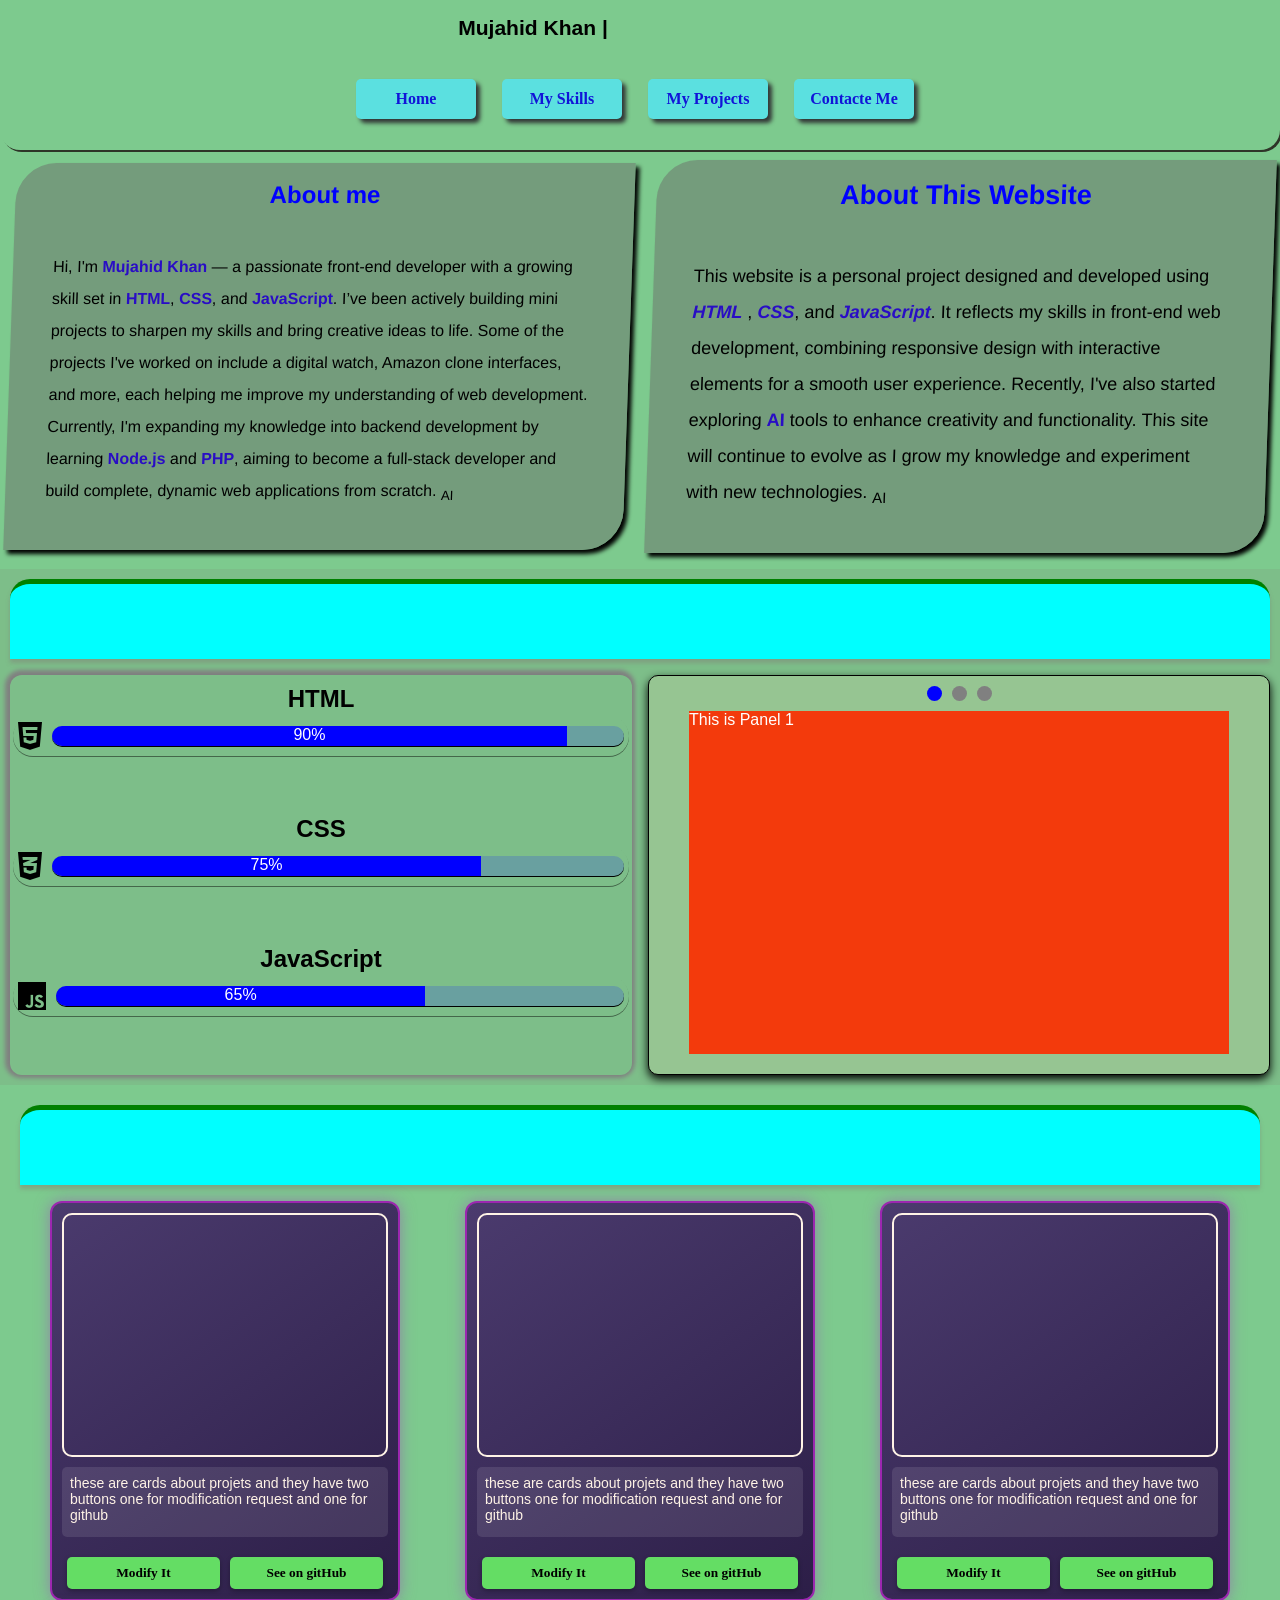
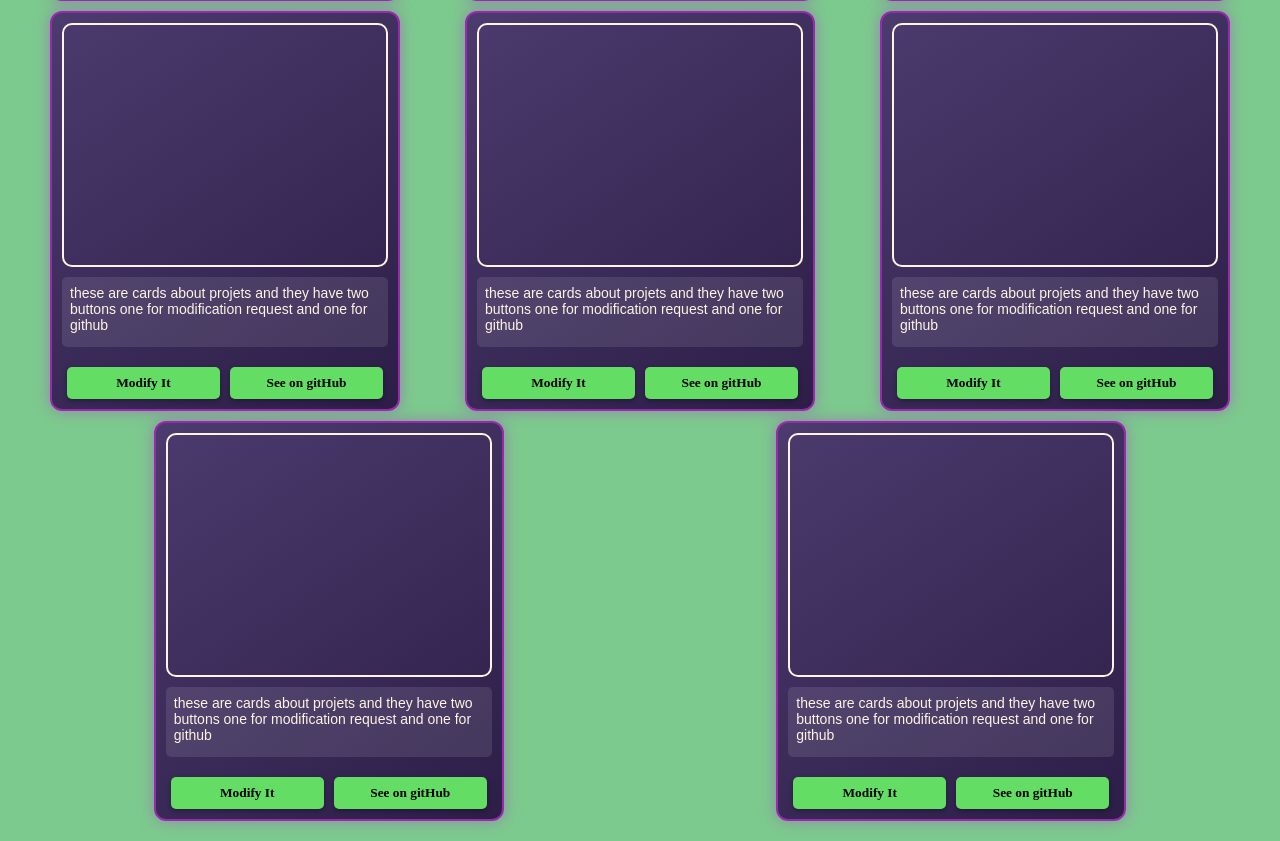
<file: Index.html>
<!DOCTYPE html>
<html lang="en">

<head>
    <meta charset="UTF-8">
    <meta name="viewport" content="width=device-width, initial-scale=1.0">
    <title>Mujahid Khan || webdeveloper</title>

    <link rel="stylesheet" href="nave_style.css">
    <link rel="stylesheet" href="https://cdnjs.cloudflare.com/ajax/libs/font-awesome/6.7.2/css/all.min.css"
        integrity="sha512-Evv84Mr4kqVGRNSgIGL/F/aIDqQb7xQ2vcrdIwxfjThSH8CSR7PBEakCr51Ck+w+/U6swU2Im1vVX0SVk9ABhg=="
        crossorigin="anonymous" referrerpolicy="no-referrer" />
    <link rel="shortcut icon" href="pics/logo.png" type="image/x-icon">
    <link rel="stylesheet" href="about.css">
    <link rel="stylesheet" href="skill.css">
    <link rel="stylesheet" href="projects.css">
</head>

<body>
    <section class="home" id="Home">
        <nav>
            <div class="nav_logo">
                <h1>Mujahid Khan | <span class="forIngradients ">Webdeveloper</span></h1>
            </div>

            <div class="nav_menu js_menu">
                <a href="#Home" class="nav_link js_link">Home</a>
                <!-- <a href="#" class="nav_link js_link">About Me</a> -->
                <a href="#" class="nav_link js_link">My Skills</a>
                <a href="#" class="nav_link js_link">My Projects</a>
                <a href="#" class="nav_link js_link">Contacte Me</a>
            </div>
            <!-- for mobile menu -->
            <div class="menu-toggle"><i class="fa-solid fa-bars "></i></div>
        </nav>
    </section>
    <!-- about section  -->
    <section class="about">
        <div class="discript">
            <h1>About me</h1><br>
            <p>Hi, I'm <strong>Mujahid Khan</strong> — a passionate front-end developer with a growing skill set in
                <strong>HTML</strong>, <strong>CSS</strong>, and <strong>JavaScript</strong>. I’ve been actively
                building mini projects to sharpen my skills and bring creative ideas to life. Some of the projects I've
                worked on include a digital watch, Amazon clone interfaces, and more, each helping me improve my
                understanding of web development. Currently, I'm expanding my knowledge into backend development by
                learning <strong>Node.js</strong> and <strong>PHP</strong>, aiming to become a full-stack developer and
                build complete, dynamic web applications from scratch. <sub
                    title="I have written this  paragraph with help of AI"> AI</sub>
            </p>
            </p>

        </div>
        <div class="discript" id="about--web-div">
            <h1>About This Website </h1> <br>
            <p>This website is a personal project designed and developed using <strong><i>HTML</i></strong> ,
                <strong><i>CSS</i></strong>, and <strong><i>JavaScript</i></strong>. It reflects my skills in front-end
                web development, combining responsive design with interactive elements for a smooth user experience.
                Recently, I've also started exploring <strong>AI</strong> tools to enhance creativity and functionality.
                This site will continue to evolve as I grow my knowledge and experiment with new technologies.
                <sub title="I have written this  paragraph with help of AI"> AI</sub>
            </p>
        </div>
    </section>

    <!-- my skill  -->
    <section class="skill">
        <div class="banner"><h1 class="forIngradients">About My Skills</h1></div>
        <div class="skill--div">
            <div class="language">
                <div class="language--sect">
                    <h4>HTML</h4>
                    <div class="icon"><i class="fa-brands fa-html5"></i>
                        <div class="progress">
                            <div class="bar-html js-animate">90%</div>
                        </div>
                    </div>
                </div>
                <div class="language--sect">
                    <h4>CSS</h4>
                    <div class="icon"><i class="fa-brands fa-css3-alt"></i>
                        <div class="progress">
                            <div class="bar-css js-animate">75%</div>
                        </div>
                    </div>

                </div>
                <div class="language--sect">
                    <h4>JavaScript</h4>
                    <div class="icon"> <i class="fa-brands fa-js"></i>
                        <div class="progress">
                            <div class="bar-js js-animate">65%</div>
                        </div>
                    </div>

                </div>
            </div>
            <div class="display">
                <div class="bubble-nav">
                    <div class="bubbles checked"></div>
                    <div class="bubbles"></div>
                    <div class="bubbles"></div>
                </div>

                <div class="card-container">
                    <div class="content-panel red active" id="panel1">This is Panel 1</div>
                    <div class="content-panel yellow" id="panel2">This is Panel 2</div>
                    <div class="content-panel green" id="panel3">This is Panel 3</div>
                </div>
            </div>

        </div>
        </div>
    </section>

    <!-- project section and project card  -->
    <section class="project_section">
        <div class="banner"><h1 class="forIngradients">Projects</h1></div>
       <!-- to show card in column I make display to grid -->
        <div class="cards-container">
            <!-- cars structur -->
             <!-- card No:1-->
            <div class="cards">
                <div class="project-image">

                </div>
                    <p>these are cards  about projets and they have two buttons one for modification request and one for github</p>
                    <div class="cards-btn">
                        <button>Modify It</button><button>See on gitHub</button>
                    </div>
            </div>
             <!-- card No:2-->
            <div class="cards">
                <div class="project-image">

                </div>
                    <p>these are cards  about projets and they have two buttons one for modification request and one for github</p>
                    <div class="cards-btn">
                        <button>Modify It</button><button>See on gitHub</button>
                    </div>
            </div>
             <!-- card No:3-->
            <div class="cards">
                <div class="project-image">

                </div>
                    <p>these are cards  about projets and they have two buttons one for modification request and one for github</p>
                    <div class="cards-btn">
                        <button>Modify It</button><button>See on gitHub</button>
                    </div>
            </div>
             <!-- card No:4-->
            <div class="cards">
                <div class="project-image">

                </div>
                    <p>these are cards  about projets and they have two buttons one for modification request and one for github</p>
                    <div class="cards-btn">
                        <button>Modify It</button><button>See on gitHub</button>
                    </div>
            </div>
             <!-- card No:5-->
            <div class="cards">
                <div class="project-image">

                </div>
                    <p>these are cards  about projets and they have two buttons one for modification request and one for github</p>
                    <div class="cards-btn">
                        <button>Modify It</button><button>See on gitHub</button>
                    </div>
            </div>
             <!-- card No:6-->
            <div class="cards">
                <div class="project-image">

                </div>
                    <p>these are cards  about projets and they have two buttons one for modification request and one for github</p>
                    <div class="cards-btn">
                        <button>Modify It</button><button>See on gitHub</button>
                    </div>
            </div>
             <!-- card No:7-->
            <div class="cards">
                <div class="project-image">

                </div>
                    <p>these are cards  about projets and they have two buttons one for modification request and one for github</p>
                    <div class="cards-btn">
                        <button>Modify It</button><button>See on gitHub</button>
                    </div>
            </div>
             <!-- card No:8-->
            <div class="cards">
                <div class="project-image">

                </div>
                    <p>these are cards  about projets and they have two buttons one for modification request and one for github</p>
                    <div class="cards-btn">
                        <button>Modify It</button><button>See on gitHub</button>
                    </div>
            </div>
        </div>
    </section>

    
    <script src="script.js"></script>
</body>

</html>
</file>
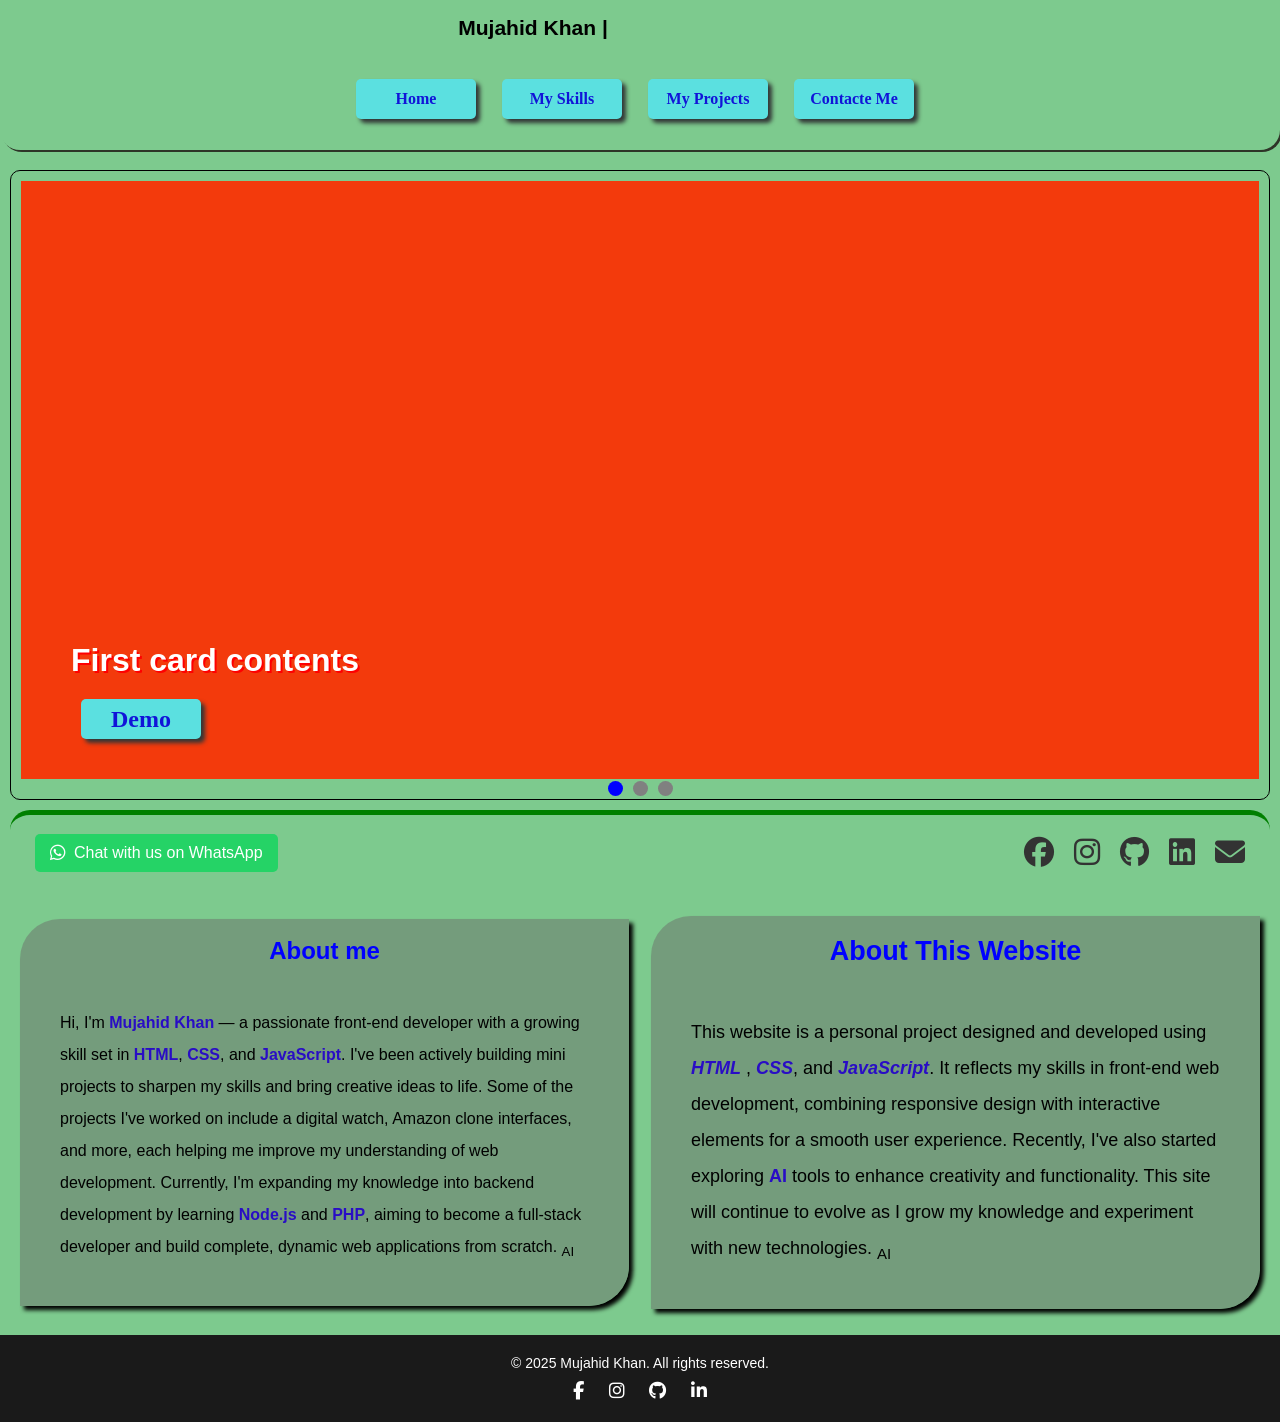
<file: html/Index.html>
<!DOCTYPE html>
<html lang="en">

<head>
    <meta charset="UTF-8">
    <meta name="viewport" content="width=device-width, initial-scale=1.0">
    <title>Mujahid Khan || webdeveloper</title>

    <link rel="stylesheet" href="https://cdnjs.cloudflare.com/ajax/libs/font-awesome/6.7.2/css/all.min.css"
        integrity="sha512-Evv84Mr4kqVGRNSgIGL/F/aIDqQb7xQ2vcrdIwxfjThSH8CSR7PBEakCr51Ck+w+/U6swU2Im1vVX0SVk9ABhg=="
        crossorigin="anonymous" referrerpolicy="no-referrer" />
    <link rel="shortcut icon" href="../pics/logo.png" type="image/x-icon">
    <link rel="stylesheet" href="../stylsheet/Index.css">
    <link rel="stylesheet" href="../stylsheet/about.css">
    <link rel="stylesheet" href="../stylsheet/skill.css">
    <link rel="stylesheet" href="../stylsheet/slider.css">
    <link rel="stylesheet" href="../stylsheet/banner.css">
    <link rel="stylesheet" href="../stylsheet/footer.css">
</head>

<body>

    <section class="home" id="Home">
        <nav>
            <div class="nav_logo">
                <h1>Mujahid Khan | <span class="forIngradients ">Webdeveloper</span></h1>
            </div>

            <div class="nav_menu js_menu">
                <a href="../html/Index.html" target="_self" class="nav_link js_link">Home</a>
                <!-- <a href="#" class="nav_link js_link">About Me</a> -->
                <a href="../html/skill.html" class="nav_link js_link">My Skills</a>
                <a href="../html/projects.html" class="nav_link js_link">My Projects</a>
                <a href="../html/contacte.html" class="nav_link js_link">Contacte Me</a>
            </div>
            <!-- for mobile menu -->
            <div class="menu-toggle"><i class="fa-solid fa-bars "></i></div>
        </nav>
    </section>
    <!-- ----------------------------------------------------------------------------------------------------------- -->
    <!-- about section  -->
    <section class="about">
        <!-- =====================================show slides========================================= -->
        <div class="display">
            <div class="bubble-nav">
                <div class="bubbles checked"></div>
                <div class="bubbles"></div>
                <div class="bubbles"></div>
            </div>

            <div class="card-container">
                <div class="content-panel red active" id="panel1">
                    <h1 class="heading">First card contents <h1>
                            <a href="../html/skill.html" class="nav_link  link_button">Demo</a>
                </div>
                <div class="content-panel yellow" id="panel2">
                    <h1 class="heading">second card contents <h1>
                            <a href="../html/skill.html" class="nav_link  link_button">Demo</a>
                </div>
                <div class="content-panel green" id="panel3">
                    <h1 class="heading">Third card contents <h1>
                            <a href="../html/skill.html" class="nav_link  link_button">Demo</a>
                </div>
            </div>
        </div>

        </div>
        </div>
        <!-- banner for  about-->
         <!-- bar for skill  -->
        <div class="banner">
            <!-- Load Font Awesome for the WhatsApp icon -->


            <a href="https://wa.me/923434706944" target="_blank" class="whatsapp-link">
                <button class="whatsapp-button">
                    <i class="fab fa-whatsapp"></i>
                    <span class="whatsapp-text">Chat with us on WhatsApp</span>
                </button>
            </a>


            <h1 class="forIngradients">About</h1>
            <!-- =======try======= -->

            <div class="social-media">
                <a href="https://facebook.com/yourusername" target="_blank" aria-label="Facebook"><i
                        class="fab js_link-icon fa-facebook"></i></a>
                <a href="https://instagram.com/yourusername" target="_blank" aria-label="Instagram"><i
                        class="fab js_link-icon fa-instagram"></i></a>
                <a href="https://github.com/yourusername" target="_blank" aria-label="GitHub"><i
                        class="fab js_link-icon fa-github"></i></a>
                <a href="https://linkedin.com/in/yourusername" target="_blank" aria-label="LinkedIn"><i
                        class="fab js_link-icon fa-linkedin"></i></a>
                <a href="mailto:you@example.com" aria-label="Email"><i class="fas js_link-icon fa-envelope"></i></a>
            </div>
            <div class="social_links ">
                <i class="fa-solid js_btn fa-list"></i>
            </div>
        </div>
        <!-- discription div  -->
        <div class="discription-container">
            <div class="discript">
                <h1>About me</h1><br>
                <p>Hi, I'm <strong>Mujahid Khan</strong> — a passionate front-end developer with a growing skill set in
                    <strong>HTML</strong>, <strong>CSS</strong>, and <strong>JavaScript</strong>. I've been actively
                    building mini projects to sharpen my skills and bring creative ideas to life. Some of the projects
                    I've
                    worked on include a digital watch, Amazon clone interfaces, and more, each helping me improve my
                    understanding of web development. Currently, I'm expanding my knowledge into backend development by
                    learning <strong>Node.js</strong> and <strong>PHP</strong>, aiming to become a full-stack developer
                    and
                    build complete, dynamic web applications from scratch. <sub
                        title="I have written this  paragraph with help of AI"> AI</sub>
                </p>
                </p>

            </div>
            <div class="discript" id="about--web-div">
                <h1>About This Website </h1> <br>
                <p>This website is a personal project designed and developed using <strong><i>HTML</i></strong> ,
                    <strong><i>CSS</i></strong>, and <strong><i>JavaScript</i></strong>. It reflects my skills in
                    front-end
                    web development, combining responsive design with interactive elements for a smooth user experience.
                    Recently, I've also started exploring <strong>AI</strong> tools to enhance creativity and
                    functionality.
                    This site will continue to evolve as I grow my knowledge and experiment with new technologies.
                    <sub title="I have written this  paragraph with help of AI"> AI</sub>
                </p>
            </div>
        </div>

    </section>

<!-- footer -->
<footer class="site-footer">
    <div class="footer-content">
        <p>&copy; 2025 Mujahid Khan. All rights reserved.</p>
        <div class="footer-socials">
            <a href="https://facebook.com/yourusername" target="_blank"><i class="fab fa-facebook-f"></i></a>
            <a href="https://instagram.com/yourusername" target="_blank"><i class="fab fa-instagram"></i></a>
            <a href="https://github.com/yourusername" target="_blank"><i class="fab fa-github"></i></a>
            <a href="https://linkedin.com/in/yourusername" target="_blank"><i class="fab fa-linkedin-in"></i></a>
        </div>
    </div>
</footer>







     <script src="../Scripts/animation_slider.js"></script>
    <script src="../Scripts/changIcon.js"></script>
    <script src="../Scripts/script.js">

    </script>

</body>
</html>
</file>
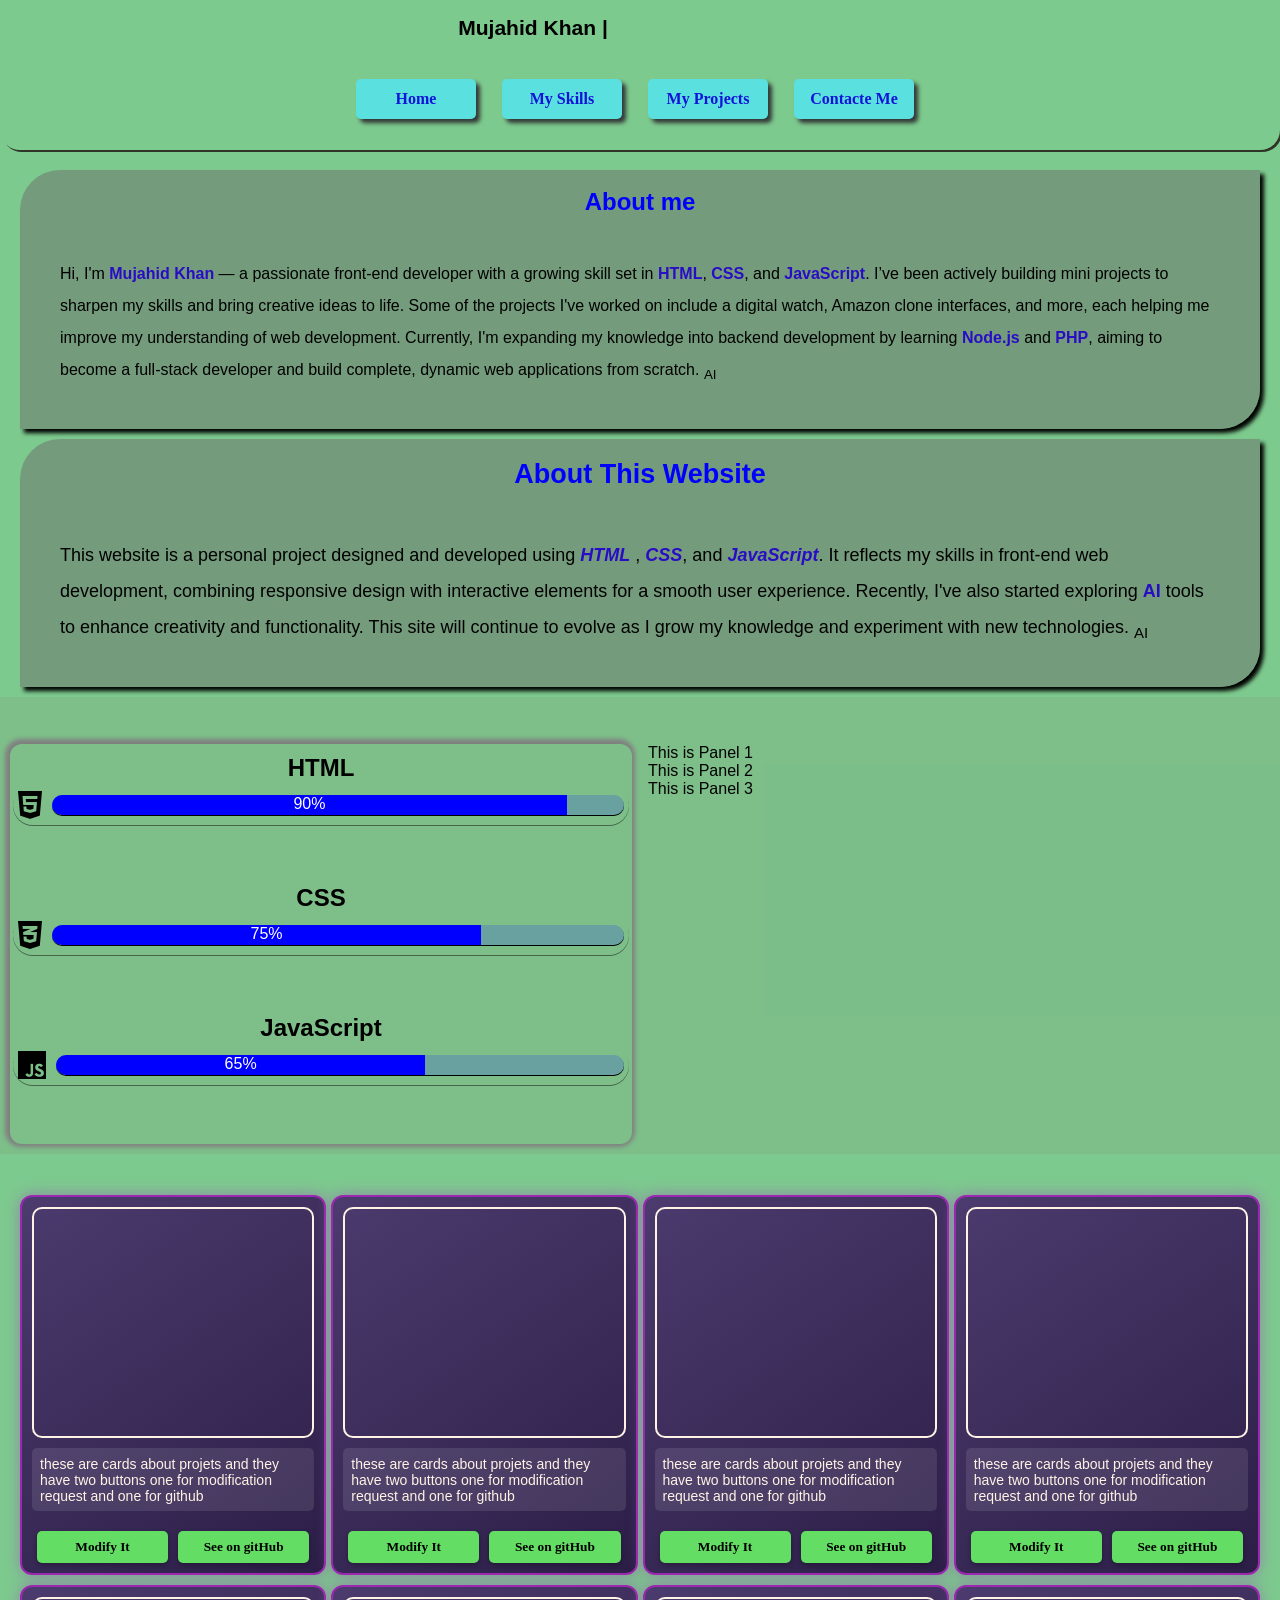
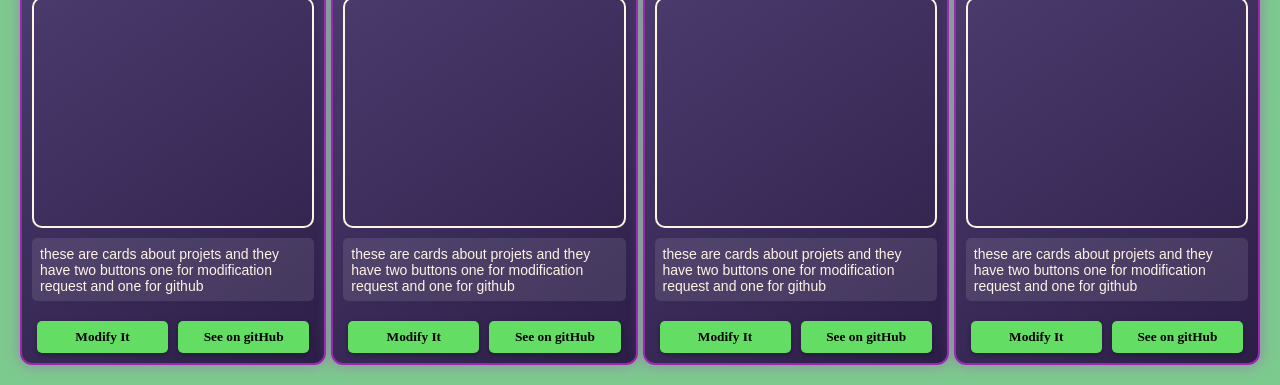
<file: oldIndex.html>
<!DOCTYPE html>
<html lang="en">

<head>
    <meta charset="UTF-8">
    <meta name="viewport" content="width=device-width, initial-scale=1.0">
    <title>Mujahid Khan || webdeveloper</title>

    <link rel="stylesheet" href="https://cdnjs.cloudflare.com/ajax/libs/font-awesome/6.7.2/css/all.min.css"
    integrity="sha512-Evv84Mr4kqVGRNSgIGL/F/aIDqQb7xQ2vcrdIwxfjThSH8CSR7PBEakCr51Ck+w+/U6swU2Im1vVX0SVk9ABhg=="
    crossorigin="anonymous" referrerpolicy="no-referrer" />
    <link rel="shortcut icon" href="pics/logo.png" type="image/x-icon">
    <link rel="stylesheet" href="stylsheet/nave_style.css">
    <link rel="stylesheet" href="stylsheet/about.css">
    <link rel="stylesheet" href="stylsheet/skill.css">
    <link rel="stylesheet" href="stylsheet/projects.css">
</head>

<body>
    
    <section class="home" id="Home">
        <nav>
            <div class="nav_logo">
                <h1>Mujahid Khan | <span class="forIngradients ">Webdeveloper</span></h1>
            </div>

            <div class="nav_menu js_menu">
                <a href="#Home" class="nav_link js_link">Home</a>
                <!-- <a href="#" class="nav_link js_link">About Me</a> -->
                <a href="#" class="nav_link js_link">My Skills</a>
                <a href="#" class="nav_link js_link">My Projects</a>
                <a href="#" class="nav_link js_link">Contacte Me</a>
            </div>
            <!-- for mobile menu -->
            <div class="menu-toggle"><i class="fa-solid fa-bars "></i></div>
        </nav>
    </section>
<!-- ----------------------------------------------------------------------------------------------------------- -->
    <!-- about section  -->
    <section class="about">
        <div class="discript">
            <h1>About me</h1><br>
            <p>Hi, I'm <strong>Mujahid Khan</strong> — a passionate front-end developer with a growing skill set in
                <strong>HTML</strong>, <strong>CSS</strong>, and <strong>JavaScript</strong>. I’ve been actively
                building mini projects to sharpen my skills and bring creative ideas to life. Some of the projects I've
                worked on include a digital watch, Amazon clone interfaces, and more, each helping me improve my
                understanding of web development. Currently, I'm expanding my knowledge into backend development by
                learning <strong>Node.js</strong> and <strong>PHP</strong>, aiming to become a full-stack developer and
                build complete, dynamic web applications from scratch. <sub
                    title="I have written this  paragraph with help of AI"> AI</sub>
            </p>
            </p>

        </div>
        <div class="discript" id="about--web-div">
            <h1>About This Website </h1> <br>
            <p>This website is a personal project designed and developed using <strong><i>HTML</i></strong> ,
                <strong><i>CSS</i></strong>, and <strong><i>JavaScript</i></strong>. It reflects my skills in front-end
                web development, combining responsive design with interactive elements for a smooth user experience.
                Recently, I've also started exploring <strong>AI</strong> tools to enhance creativity and functionality.
                This site will continue to evolve as I grow my knowledge and experiment with new technologies.
                <sub title="I have written this  paragraph with help of AI"> AI</sub>
            </p>
        </div>
    </section>
<!-- ---------------------------------------------------------------------------------------------------------- -->
    <!-- my skill  -->
    <section class="skill">
        <div class="banner"><h1 class="forIngradients">About My Skills</h1></div>
        <div class="skill--div">
            <div class="language">
                <div class="language--sect">
                    <h4>HTML</h4>
                    <div class="icon"><i class="fa-brands fa-html5"></i>
                        <div class="progress">
                            <div class="bar-html js-animate">90%</div>
                        </div>
                    </div>
                </div>
                <div class="language--sect">
                    <h4>CSS</h4>
                    <div class="icon"><i class="fa-brands fa-css3-alt"></i>
                        <div class="progress">
                            <div class="bar-css js-animate">75%</div>
                        </div>
                    </div>

                </div>
                <div class="language--sect">
                    <h4>JavaScript</h4>
                    <div class="icon"> <i class="fa-brands fa-js"></i>
                        <div class="progress">
                            <div class="bar-js js-animate">65%</div>
                        </div>
                    </div>

                </div>
            </div>
            <div class="display">
                <div class="bubble-nav">
                    <div class="bubbles checked"></div>
                    <div class="bubbles"></div>
                    <div class="bubbles"></div>
                </div>

                <div class="card-container">
                    <div class="content-panel red active" id="panel1">This is Panel 1</div>
                    <div class="content-panel yellow" id="panel2">This is Panel 2</div>
                    <div class="content-panel green" id="panel3">This is Panel 3</div>
                </div>
            </div>

        </div>
        </div>
    </section>
<!-- -----------------------------------------------------------------------------------------------------=------------- -->
    <!-- project section and project card  -->
    <section class="project_section">
        <div class="banner"><h1 class="forIngradients">Projects</h1></div>
       <!-- to show card in column I make display to grid -->
        <div class="cards-container">
            <!-- cars structur -->
             <!-- card No:1-->
            <div class="cards">
                <div class="project-image">

                </div>
                    <p>these are cards  about projets and they have two buttons one for modification request and one for github</p>
                    <div class="cards-btn">
                        <button>Modify It</button><button>See on gitHub</button>
                    </div>
            </div>
             <!-- card No:2-->
            <div class="cards">
                <div class="project-image">

                </div>
                    <p>these are cards  about projets and they have two buttons one for modification request and one for github</p>
                    <div class="cards-btn">
                        <button>Modify It</button><button>See on gitHub</button>
                    </div>
            </div>
             <!-- card No:3-->
            <div class="cards">
                <div class="project-image">

                </div>
                    <p>these are cards  about projets and they have two buttons one for modification request and one for github</p>
                    <div class="cards-btn">
                        <button>Modify It</button><button>See on gitHub</button>
                    </div>
            </div>
             <!-- card No:4-->
            <div class="cards">
                <div class="project-image">

                </div>
                    <p>these are cards  about projets and they have two buttons one for modification request and one for github</p>
                    <div class="cards-btn">
                        <button>Modify It</button><button>See on gitHub</button>
                    </div>
            </div>
             <!-- card No:5-->
            <div class="cards">
                <div class="project-image">

                </div>
                    <p>these are cards  about projets and they have two buttons one for modification request and one for github</p>
                    <div class="cards-btn">
                        <button>Modify It</button><button>See on gitHub</button>
                    </div>
            </div>
             <!-- card No:6-->
            <div class="cards">
                <div class="project-image">

                </div>
                    <p>these are cards  about projets and they have two buttons one for modification request and one for github</p>
                    <div class="cards-btn">
                        <button>Modify It</button><button>See on gitHub</button>
                    </div>
            </div>
             <!-- card No:7-->
            <div class="cards">
                <div class="project-image">

                </div>
                    <p>these are cards  about projets and they have two buttons one for modification request and one for github</p>
                    <div class="cards-btn">
                        <button>Modify It</button><button>See on gitHub</button>
                    </div>
            </div>
             <!-- card No:8-->
            <div class="cards">
                <div class="project-image">

                </div>
                    <p>these are cards  about projets and they have two buttons one for modification request and one for github</p>
                    <div class="cards-btn">
                        <button>Modify It</button><button>See on gitHub</button>
                    </div>
            </div>
        </div>
    </section>

    
    <script src="../Scripts/script.js"></script>
</body>

</html>
</file>
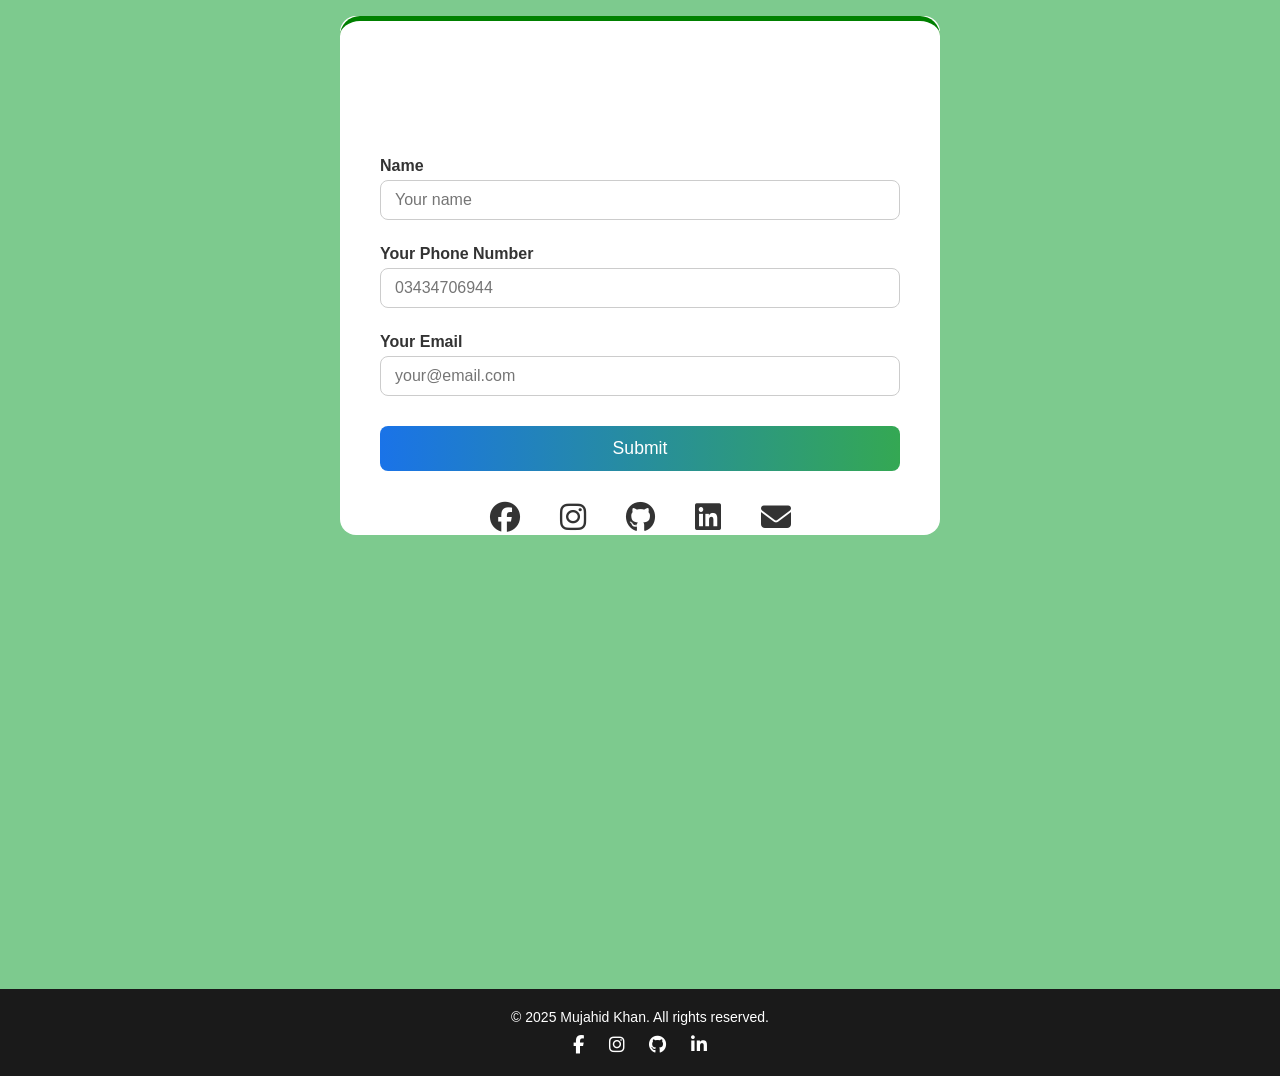
<file: html/contacte.html>
<!DOCTYPE html>
<html lang="en">

<head>
    <meta charset="UTF-8">
    <meta name="viewport" content="width=device-width, initial-scale=1.0">
    <title>Mujahid Khan || webdeveloper</title>

    <link rel="stylesheet" href="https://cdnjs.cloudflare.com/ajax/libs/font-awesome/6.7.2/css/all.min.css"
        integrity="sha512-Evv84Mr4kqVGRNSgIGL/F/aIDqQb7xQ2vcrdIwxfjThSH8CSR7PBEakCr51Ck+w+/U6swU2Im1vVX0SVk9ABhg=="
        crossorigin="anonymous" referrerpolicy="no-referrer" />
    <link rel="shortcut icon" href="../pics/logo.png" type="image/x-icon">
    <link rel="stylesheet" href="../stylsheet/Index.css">
    <link rel="stylesheet" href="../stylsheet/about.css">
    <link rel="stylesheet" href="../stylsheet/skill.css">
    <link rel="stylesheet" href="../stylsheet/slider.css">
    <link rel="stylesheet" href="../stylsheet/banner.css">
    <link rel="stylesheet" href="../stylsheet/contacte.css">
    <link rel="stylesheet" href="../stylsheet/footer.css">
</head>

<body>
    
    <!-- contact page  -->
    <section class="contact-container">

        <div class="outer_div">
            <div class="banner">
                <h1 class="forIngradients">Get In Touch</h1>
            </div>

            <div class="contact-form">
                <form action="contact" method="post">
                    <label for="c_name">Name</label>
                    <input type="text" name="c_name" id="c_name" placeholder="Your name" required>

                    <label for="c_tel_no">Your Phone Number</label>
                    <input type="tel" name="c_tel_no" id="c_tel_no" placeholder="03434706944" required>

                    <label for="c_email">Your Email</label>
                    <input type="email" name="c_email" id="c_email" placeholder="your@email.com" required>

                    <button type="submit" id="submit_btn">Submit</button>
                </form>
            </div>
            <div class="social-link">
                <a href="https://facebook.com/yourusername" target="_blank" aria-label="Facebook"><i
                        class="fab fa-facebook"></i></a>
                <a href="https://instagram.com/yourusername" target="_blank" aria-label="Instagram"><i
                        class="fab fa-instagram"></i></a>
                <a href="https://github.com/yourusername" target="_blank" aria-label="GitHub"><i
                        class="fab fa-github"></i></a>
                <a href="https://linkedin.com/in/yourusername" target="_blank" aria-label="LinkedIn"><i
                        class="fab fa-linkedin"></i></a>
                <a href="mailto:you@example.com" aria-label="Email"><i class="fas fa-envelope"></i></a>
            </div>

        </div>
    </section>

    <!-- footer -->
<footer class="site-footer">
    <div class="footer-content">
        <p>&copy; 2025 Mujahid Khan. All rights reserved.</p>
        <div class="footer-socials">
            <a href="https://facebook.com/yourusername" target="_blank"><i class="fab fa-facebook-f"></i></a>
            <a href="https://instagram.com/yourusername" target="_blank"><i class="fab fa-instagram"></i></a>
            <a href="https://github.com/yourusername" target="_blank"><i class="fab fa-github"></i></a>
            <a href="https://linkedin.com/in/yourusername" target="_blank"><i class="fab fa-linkedin-in"></i></a>
        </div>
    </div>
</footer>
    
    <script src="../Scripts/changIcon.js"></script>
    <script src="../Scripts/script.js"></script>
</body>

</html>
</file>
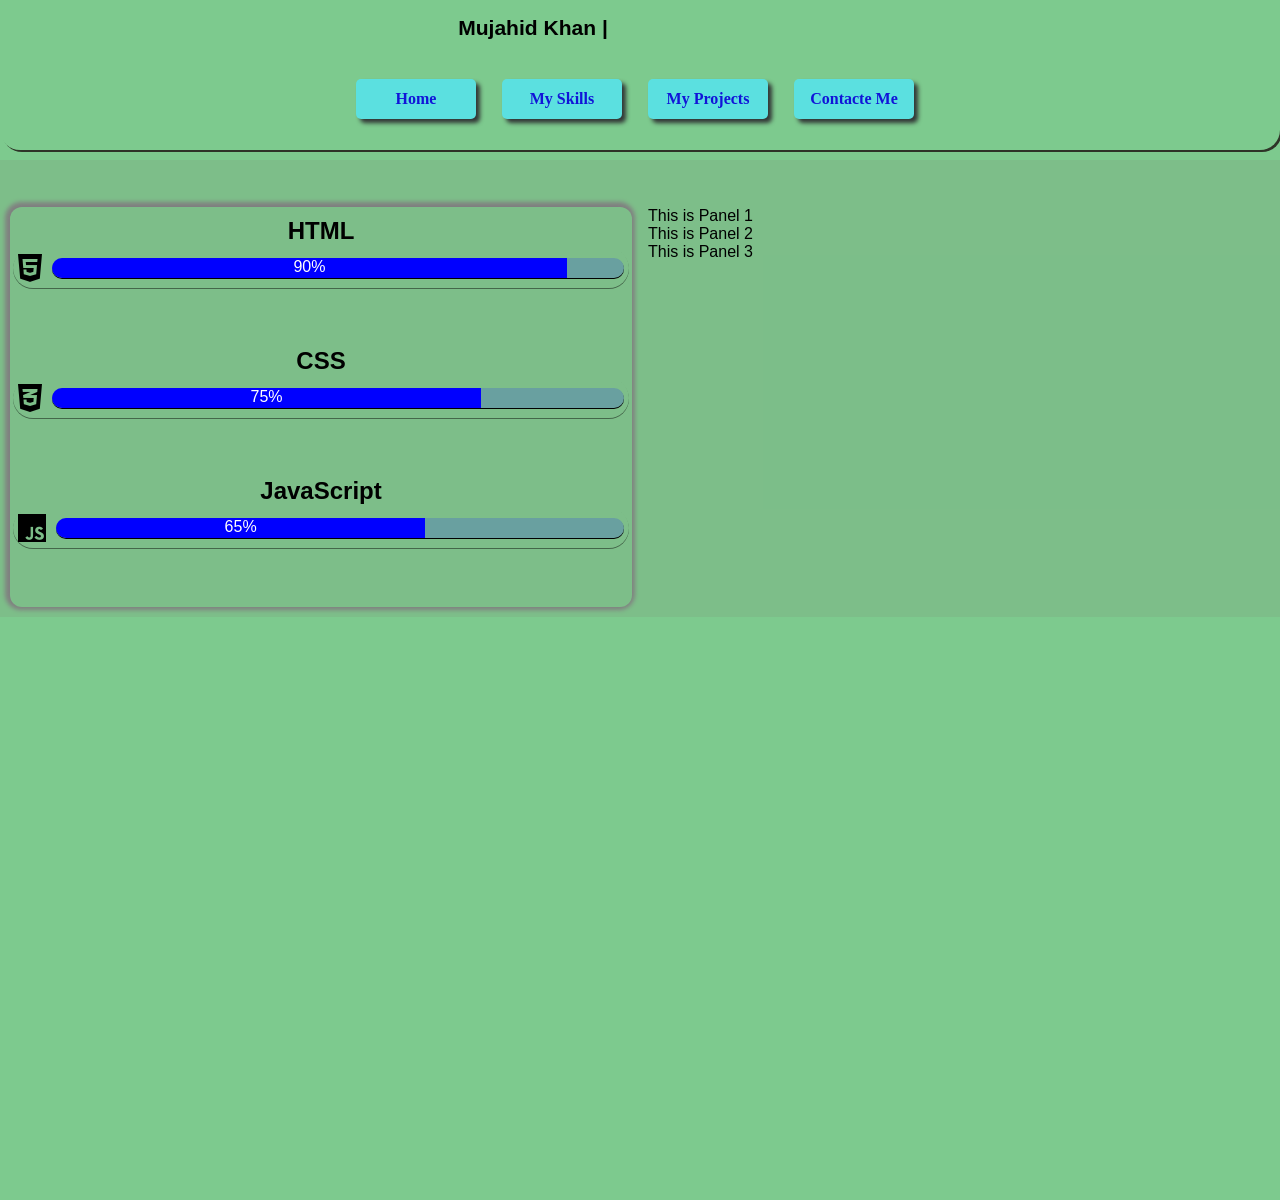
<file: html/kill.html>
<!DOCTYPE html>
<html lang="en">
<head>
    <meta charset="UTF-8">
    <meta name="viewport" content="width=device-width, initial-scale=1.0">
    <title>Mujahid Khan || webdeveloper</title>

    <link rel="stylesheet" href="https://cdnjs.cloudflare.com/ajax/libs/font-awesome/6.7.2/css/all.min.css"
    integrity="sha512-Evv84Mr4kqVGRNSgIGL/F/aIDqQb7xQ2vcrdIwxfjThSH8CSR7PBEakCr51Ck+w+/U6swU2Im1vVX0SVk9ABhg=="
    crossorigin="anonymous" referrerpolicy="no-referrer" />
    <link rel="shortcut icon" href="../pics/logo.png" type="image/x-icon">
    <link rel="stylesheet" href="../stylsheet/nave_style.css">
    <link rel="stylesheet" href="../stylsheet/skill.css">
   
</head>

<body>
    <section class="home" id="Home">
        <nav>
            <div class="nav_logo">
                <h1>Mujahid Khan | <span class="forIngradients ">Webdeveloper</span></h1>
            </div>

            <div class="nav_menu js_menu">
                <a href="#Home" class="nav_link js_link">Home</a>
                <!-- <a href="#" class="nav_link js_link">About Me</a> -->
                <a href="#" class="nav_link js_link">My Skills</a>
                <a href="#" class="nav_link js_link">My Projects</a>
                <a href="#" class="nav_link js_link">Contacte Me</a>
            </div>
            <!-- for mobile menu -->
            <div class="menu-toggle"><i class="fa-solid fa-bars "></i></div>
        </nav>
    </section>
    <!-- skill section  -->
       <section class="skill">
        <div class="banner"><h1 class="forIngradients">About My Skills</h1></div>
        <div class="skill--div">
            <div class="language">
                <div class="language--sect">
                    <h4>HTML</h4>
                    <div class="icon"><i class="fa-brands fa-html5"></i>
                        <div class="progress">
                            <div class="bar-html js-animate">90%</div>
                        </div>
                    </div>
                </div>
                <div class="language--sect">
                    <h4>CSS</h4>
                    <div class="icon"><i class="fa-brands fa-css3-alt"></i>
                        <div class="progress">
                            <div class="bar-css js-animate">75%</div>
                        </div>
                    </div>

                </div>
                <div class="language--sect">
                    <h4>JavaScript</h4>
                    <div class="icon"> <i class="fa-brands fa-js"></i>
                        <div class="progress">
                            <div class="bar-js js-animate">65%</div>
                        </div>
                    </div>

                </div>
            </div>
            <div class="display">
                <div class="bubble-nav">
                    <div class="bubbles checked"></div>
                    <div class="bubbles"></div>
                    <div class="bubbles"></div>
                </div>

                <div class="card-container">
                    <div class="content-panel red active" id="panel1">This is Panel 1</div>
                    <div class="content-panel yellow" id="panel2">This is Panel 2</div>
                    <div class="content-panel green" id="panel3">This is Panel 3</div>
                </div>
            </div>

        </div>
        </div>
    </section>

    <script src="../Scripts/script.js"></script>
</body>
</html>
</file>
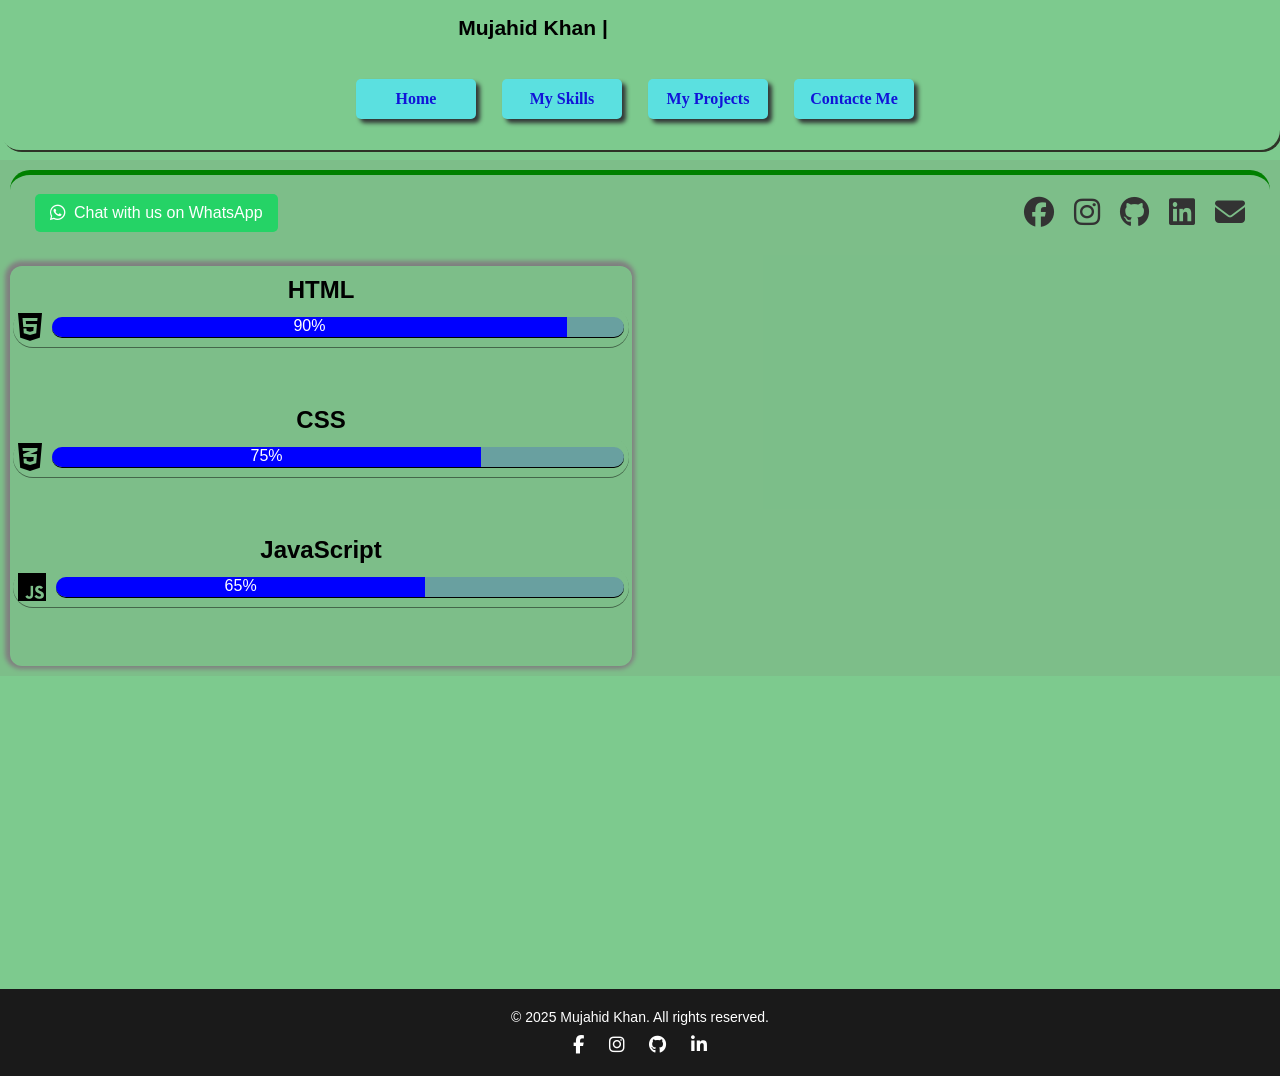
<file: html/skill.html>
<!DOCTYPE html>
<html lang="en">

<head>
    <meta charset="UTF-8">
    <meta name="viewport" content="width=device-width, initial-scale=1.0">
    <title>Mujahid Khan || webdeveloper</title>

    <link rel="stylesheet" href="https://cdnjs.cloudflare.com/ajax/libs/font-awesome/6.7.2/css/all.min.css"
        integrity="sha512-Evv84Mr4kqVGRNSgIGL/F/aIDqQb7xQ2vcrdIwxfjThSH8CSR7PBEakCr51Ck+w+/U6swU2Im1vVX0SVk9ABhg=="
        crossorigin="anonymous" referrerpolicy="no-referrer" />
    <link rel="shortcut icon" href="../pics/logo.png" type="image/x-icon">
    <link rel="stylesheet" href="../stylsheet/Index.css">
    <link rel="stylesheet" href="../stylsheet/skill.css">
    <link rel="stylesheet" href="../stylsheet/banner.css">
    <link rel="stylesheet" href="../stylsheet/slider.css">
    <link rel="stylesheet" href="../stylsheet/footer.css">

</head>

<body>
    <section class="home" id="Home">
        <nav>
            <div class="nav_logo">

                <h1>Mujahid Khan | <span class="forIngradients ">Webdeveloper</span></h1>
            </div>

            <div class="nav_menu js_menu">
                <a href="../html/Index.html" class="nav_link js_link">Home</a>
                <!-- <a href="#" class="nav_link js_link">About Me</a> -->
                <a href="#" class="nav_link js_link">My Skills</a>
                <a href="../html/projects.html" class="nav_link js_link">My Projects</a>
                <a href="../html/contacte.html" class="nav_link js_link">Contacte Me</a>
            </div>
            <!-- for mobile menu -->
            <div class="menu-toggle"><i class="fa-solid fa-bars "></i></div>
        </nav>
    </section>
    <!-- skill section  -->
    <section class="skill">
        <!-- bar for skill  -->
        <div class="banner">
            <!-- Load Font Awesome for the WhatsApp icon -->


            <a href="https://wa.me/923434706944" target="_blank" class="whatsapp-link">
                <button class="whatsapp-button">
                    <i class="fab fa-whatsapp"></i>
                    <span class="whatsapp-text">Chat with us on WhatsApp</span>
                </button>
            </a>


            <h1 class="forIngradients">About My Skills</h1>
            <!-- =======try======= -->

            <div class="social-media">
                <a href="https://facebook.com/yourusername" target="_blank" aria-label="Facebook"><i
                        class="fab js_link-icon fa-facebook"></i></a>
                <a href="https://instagram.com/yourusername" target="_blank" aria-label="Instagram"><i
                        class="fab js_link-icon fa-instagram"></i></a>
                <a href="https://github.com/yourusername" target="_blank" aria-label="GitHub"><i
                        class="fab js_link-icon fa-github"></i></a>
                <a href="https://linkedin.com/in/yourusername" target="_blank" aria-label="LinkedIn"><i
                        class="fab js_link-icon fa-linkedin"></i></a>
                <a href="mailto:you@example.com" aria-label="Email"><i class="fas js_link-icon fa-envelope"></i></a>
            </div>
            <div class="social_links ">
                <i class="fa-solid js_btn fa-list"></i>
            </div>
        </div>
        <!-- skill div -->
        <div class="skill--div">
            <div class="language">
                <div class="language--sect">
                    <h4>HTML</h4>
                    <div class="icon"><i class="fa-brands fa-html5"></i>
                        <div class="progress">
                            <div class="bar-html js-animate">90%</div>
                        </div>
                    </div>
                </div>
                <div class="language--sect">
                    <h4>CSS</h4>
                    <div class="icon"><i class="fa-brands fa-css3-alt"></i>
                        <div class="progress">
                            <div class="bar-css js-animate">75%</div>
                        </div>
                    </div>

                </div>
                <div class="language--sect">
                    <h4>JavaScript</h4>
                    <div class="icon"> <i class="fa-brands fa-js"></i>
                        <div class="progress">
                            <div class="bar-js js-animate">65%</div>
                        </div>
                    </div>

                </div>
            </div>
            <!-- show slidings in display using javaScript  -->
            <!-- <div class="display">
                <div class="bubble-nav">
                    <div class="bubbles checked"></div>
                    <div class="bubbles"></div>
                    <div class="bubbles"></div>
                </div>

                <div class="card-container">
                    <div class="content-panel red active" id="panel1">This is Panel 1</div>
                    <div class="content-panel yellow" id="panel2">This is Panel 2</div>
                    <div class="content-panel green" id="panel3">This is Panel 3</div>
                </div>
            </div> -->

        </div>
        </div>
    </section>

    <!-- footer -->
<footer class="site-footer">
    <div class="footer-content">
        <p>&copy; 2025 Mujahid Khan. All rights reserved.</p>
        <div class="footer-socials">
            <a href="https://facebook.com/yourusername" target="_blank"><i class="fab fa-facebook-f"></i></a>
            <a href="https://instagram.com/yourusername" target="_blank"><i class="fab fa-instagram"></i></a>
            <a href="https://github.com/yourusername" target="_blank"><i class="fab fa-github"></i></a>
            <a href="https://linkedin.com/in/yourusername" target="_blank"><i class="fab fa-linkedin-in"></i></a>
        </div>
    </div>
</footer>

    <script src="../Scripts/changIcon.js"></script>
    <script src="../Scripts/script.js"></script>
</body>

</html>
</file>
<file: nave_style.css>
* {
    font-family: sans-serif;
    box-sizing: border-box;
    margin: 0%;
    transition: 1 ease;
    scroll-behavior: smooth;
}

body {
     background-color: #7dca8e;
     /* height just of scrolling purpose  */
     height: 1200px;
}

/* about nav_bar */
nav {
    
    /* background-color: rgb(44, 112, 56); */
    /* background: url(pics/banner.webp ) no-repeat; */
    background-size: cover;
    background-position: center;
    position: fixed;
    border-radius: 0px 0px 20px 20px;
    box-shadow: 2px 2px rgba(27, 16, 15, 0.8);
    width: 100%;
    height: 150px;
    /* display: flex;  turn back when rest of work don */
    display: flex;
    flex-direction: column;
    justify-content: space-around;
    align-items: center;
    z-index: 100;
    transition: height 1s ease;
    color: black;
    
}

/* about nave logo  */
.nav_logo {
    /* width: 27rem; */
    /* background-color: blue; */
    display: flex;
    justify-content: center;
    align-items: center;
    margin-left: 10px;
    font-weight: bold;
    font-size: large;
    /* color: rgb(248, 250, 252); */
    color: black;
}

/* for span text ingradients  */
.forIngradients {
    background: linear-gradient(to right, rgb(0, 4, 255), rgb(255, 0, 13));
    -webkit-background-clip: text;
    -webkit-text-fill-color: transparent;
    background-clip: text;
    color: transparent;
    opacity: 0;
    font-size: xx-large;
    animation: fadeIn 2s ease-in-out infinite;
}

/* for nav bar links div */
.nav_menu {
    height: 90px;
    /* width: 80%; */
    /* background-color: blueviolet; */
    display: flex;
    align-items: center;
    justify-content: end;
    gap: 1rem;
    /* top:0; */
    /* margin-bottom: 15rem; */
    /* display: none; */
}

/* nave_links */
.nav_link {
    height: 40px;
    width: 120px;
    background-color: rgb(91, 224, 224);
    display: flex;
    justify-content: center;
    text-align: center;
    align-items: center;
    font-family: roboto, 'sans-serif';
    font-weight: bold;
    border-radius: 5px;
    box-shadow: 4px 4px 4px rgb(50, 54, 54);
    overflow: hidden;
    cursor: pointer;
    margin-right: 10px;
    text-decoration: none;
    color: rgb(17, 20, 216);
}

.nav_link:hover {
    box-shadow: 2px 2px 2px rgb(50, 54, 54);
    transform: scaleY(1.09);
    text-transform: capitalize;
}

.nav_link:active {
    background-color: blue;
    color: rgb(240, 237, 237);
}

/* for mobile toglle menu */
.menu-toggle {
    /* display: none; */
    position: absolute;
    cursor: pointer;
    width: 30px;
    height: 21px;
    color: rgb(48, 47, 46);
    /* background-color: bisque; */
    display: flex;
    justify-content: center;
    align-items: center;
}

.menu-toggle i {
    display: none;
}





/* --------------- */
/* reponsive to screen */

/* for mobile */
@media (max-width:650px) {
    nav {
        flex-direction: row;
        height: 100px;
    }

    .nav_logo {
        position: relative;
        right: 0px;
        display: inline;
        width: 100%;
        /* background-color: blue; */
        display: flex;
        justify-content: center;
        align-items: center;
        margin-left: 10px;
        font-weight: bold;
        font-size: small;
        /* color: rgb(248, 250, 252); */

    }

    .forIngradients {
        font-size: large;
        /* font-weight:bolder; */
        font-size: none;
    }

    .nav_menu {
        display: none;
    }

    .menu-toggle {
        position: absolute;
        top: 5px;
        right: 5px;
        display: inline;
        /* background-color: antiquewhite; */
        /* color: white; */
        display: flex;
        justify-content: center;
        align-items: center;
    }

    .menu-toggle i {
        display: inline;
    }

    .nav_menu {
        position: absolute;
        top: 8rem;
        gap: 1rem;
        /* display: flex; */
        justify-content: center;
        align-items: center;
        height: 400px;
        width: 200px;
        background-color: rgba(73, 180, 24, 0.514);
        border-radius: 30px 30px 30px 30px;
        flex-direction: column;
        transition: 1s;
    }

    .to_display_menu {
        display: flex;
        position: absolute;
        top: 8rem;
        gap: 1rem;
        justify-content: center;
        align-items: center;
        height: 400px;
        width: 200px;
        background-color: rgba(73, 180, 24, 0.514);
        border-radius: 30px 30px 30px 30px;
        flex-direction: column;
        transition: 1s;
    }

    .discript {
        top: 7rem;
    }
}

/* animations */
@keyframes fadeIn {
    to {
        opacity: 1;
    }
}
</file>
<file: about.css>
.about{
    position: relative;
    height: auto;
    top: 10rem;
    /* background-color: aqua; */
    /* display: grid; turn back this when finished  */ 
    display: grid;
    justify-content: center;
    align-items: center;
    grid-template-columns: 1fr 1fr;
    grid-column-gap: 2px;
    grid-row-gap: 12px;
    /* background-color: rgba(16, 129, 129, 0.918); */
}


.discript {
    position: relative;
    /* top: 12rem; */
    background-color: rgba(111, 128, 115, 0.623);
    border-radius: 40px 0px 40px 0px;
    padding: 40px;
    margin: 0px 10px;
    box-shadow: 4px 4px 4px black;
    line-height: 2;
    font-family: sans-serif;
    display: flex;
    flex-direction: column;
    align-items: center;
    justify-content:stretch;
    transform: skew(-2deg)
}

.discript>h1 {
    margin-top: -2rem;
    text-align: center;
    color: blue;
}

.discript strong {
    color: rgb(41, 13, 197);
}
#about--web-div{
    /* line-height: 1; */
    font-size: large;
}

/* to make it responsive to mobile */
@media (max-width:650px) {
    .about {
        /* grid-template-columns: 1fr; */
        display: flex;
        flex-direction: column;
        justify-content: stretch;
        top: 1rem;
        grid-column-gap: 2px;
    }

    .discript {
        /* top:8rem; */
        /* height: 400px; */
        display: flex;
        justify-content: stretch;
        line-height: 1;
    }
}
</file>
<file: skill.css>
.skill {
    /* display: flex;  turn it back when the rest of worke done*/
    display: flex;
    flex-direction: column;
    align-items: center;
    background-color: rgba(123, 160, 125, 0.281);
    position: relative;
    top: 11rem;
    padding: 10px;
}
.banner{
    display: flex;
    justify-content: center;
    align-items: center;
    height: 80px;
   width: 100%; 
   background-color: aqua;
   border-top: 5px solid green;
   border-top-left-radius: 20px;
   border-top-right-radius: 20px;
   box-shadow: 0px 4px 4px 0px rgba(129, 117, 117, 0.404);
   margin-bottom: 1rem;
}
.skill--div {
    /* height: 400px; */
    /* background-color: rgb(25, 26, 25); */
    width: 100%;
    display: grid;
    column-gap: 1rem;
    row-gap: 1rem;
    grid-template-columns: 1fr 1fr;
}

/* for language dive */
.language {
    /* background-color: rgb(60, 214, 129); */
    height: 400px;
    /* width: 300px; */
    display: flex;
    row-gap: 10px;
    flex-direction: column;
    justify-content: center;
    align-items: center;
    border-radius: 12px;
    box-shadow: -1px -1px 4px 4px gray;
    display: flex;


}

.language--sect {
    height: 120px;
    width: 100%;
    /* background-color: aqua; */
    display: flex;
    justify-content:stretch;
    flex-direction: column;

}

.language--sect h4 {
    /* background-color: blue; */
    
    text-align: center;
    font-family: sans-serif;
    font-size: x-large;


}

.icon {
    display: flex;
    flex-direction: row;
    align-items: center;
    height: 40px;
    /* background-color: yellow; */
    padding: 5px;
    border-radius: 20px;
    /* border-top: 4px solid rgba(0, 0, 0, 0.377); */
    margin: 3px;
    box-shadow: 0px 1px rgba(0, 0, 0, 0.459);
}
.icon i{
    font-size: xx-large;
    margin-right: 10px;
}
.progress{
    height: 20px;
    width: 100%;
    background-color: rgb(105, 160, 160);
    border-radius: 10px;
    box-shadow: 0px 1px ;
    overflow: hidden;
}

.bar-html , .bar-css ,.bar-js{
    height: 100%;
    width: 90%;
    text-align: center;
    background-color: blue;
    color: white;
}
/* Classes to trigger animations */
.animate-html {
    animation: progress1 1s ease forwards;
}
.animate-css {
    animation: progress2 1s ease forwards;
}
.animate-js {
    animation: progress3 1s ease forwards;
}

/* display animation card */
.display {
  height: 400px;
  background-color: rgb(150, 197, 146);
  display: flex;
  flex-direction: column;
  align-items: center;
  padding: 10px;
  padding-bottom: 20px;
 border: 1px solid;
 border-radius: 10px;
 box-shadow: 0 4px 10px rgba(0,0,0,1);

}
/* bobbles for cards  */
.bubble-nav {
  display: flex;
  gap: 10px;
  margin-bottom: 10px;
}
.bubbles{
    height: 15px;
    width: 15px;
    border-radius: 50%;
    background-color: gray;
    cursor: pointer;
}
.checked{
    background-color: blue;
}


/* to show cards */
.card-container {
  width: 90%;
  height: 100%;
  background-color: rgb(17, 203, 228);
  position: relative;
  overflow: hidden;
  padding: 10px;
  color: white;
  display: flex;
  align-items: center;
  justify-content: center;

}

/* cards */
.content-panel {
    height: 100%;
    width: 100%;
    position: absolute;
    /* background-color: aqua; */
    transform: translateX(100%);
    opacity: 0;
    z-index: 0;
    transition:opacity 0.2s ease, transform 2s ease;
}
/* color just for showing purpuses */
.red{
    background-color: rgb(243, 58, 12);
}
.yellow{
    background-color: yellow;
}
.green{
    background-color: green;
}
.active {
    z-index: 1;
    transform: translateX(0%);
    opacity: 1;
}






/* to make responsive */
@media (max-width:650px) {
    .skill--div {
        grid-template-columns: 1fr;
    }

    .display {
        height: 400px;
    }
}


@keyframes fadeIn {
    to {
        opacity: 1;
    }
}
@keyframes progress1{
    from{
        width: 0;
    }
    to{
        width: 90%;
    }
}
@keyframes progress2{

    from{
        width: 0;
    }
    to{
        width: 75%;
    }
}
@keyframes progress3{
    from{
        width: 0;
    }
    to{
        width: 65%;
    }
}

/* animation for moving box */
</file>
<file: projects.css>
.project_section {
    position: relative;
    top: 11rem;
    /* height: 400px; */
    width: 100%;
    display: flex;
    flex-direction: column;
    align-items: center;
    /* background-color: aquamarine; */
    padding: 20px;
}

.cards-container {
    width: 100%;
    display:flex;
    flex-wrap: wrap;
    /* display: grid; */
    /* grid-template-columns: repeat(4, 1fr); */
    column-gap: 5px;
    row-gap: 10px;

}

.cards {
    box-sizing: border-box;
    height: 400px;
    width: 350px;
    background: linear-gradient(145deg, #4b3b6e, #2c1e47);
    margin: auto;
    padding: 10px;
    display: flex;
    flex-direction: column;
    border: 2px solid #9c27b0;
    border-radius: 12px;
    box-shadow: 0 0 15px rgba(155, 89, 182, 0.6);
    transition: transform 0.3s ease;
}

.cards:hover {
    transform: scale(1.06);
    box-shadow: 0 0 25px rgba(255, 255, 255, 0.3);
}

.project-image {
    height: 65%;
    width: 100%;
    background: url('https://images.unsplash.com/photo-1526045612212-70caf35c14df') no-repeat center;
    background-size: cover;
    border-radius: 10px;
    border: 2px solid #fff3e6;
}

.cards p {
    margin: 10px 0;
    font-size: 14px;
    background-color: rgba(255, 255, 255, 0.1);
    padding: 8px;
    border-radius: 5px;
    overflow: auto;
    flex-grow: 1;
    color: #fff3e6;
}

.cards-btn {
    display: flex;
    justify-content: space-between;
    margin-top: 10px;
}

.cards-btn button {
    flex: 1;
    margin: 0 5px;
    background-color: rgb(100, 221, 100);
    border: none;
    padding: 8px 12px;
    border-radius: 5px;
    font-weight: bold;
    cursor: pointer;
    font-family: serif;
    box-shadow: 0 2px 5px rgba(0, 0, 0, 0.3);
    transition: all 0.3s ease;
    position: relative;
}

.cards-btn button:hover {
    background-color: #22ee07;
    transform: scale(1.05);
    box-shadow: 0 0 10px #f5e6cc;
}




@media screen and (max-width: 1024px) {
    .cards-container {
        grid-template-columns: repeat(2, 1fr);
    }

}

@media screen and (max-width: 500px) {
    .cards{
        width: 360px;
    }

}
</file>
<file: stylsheet/Index.css>
* {
    font-family: sans-serif;
    box-sizing: border-box;
    margin: 0%;
    scroll-behavior: smooth;
}

body {
     background-color: #7dca8e;
     /* height just of scrolling purpose  */
     /* height: 1200px; */
}

/* about nav_bar */
nav {
    
    /* background-color: rgb(44, 112, 56); */
    /* background: url(pics/banner.webp ) no-repeat; */
    background-size: cover;
    background-position: center;
    position: fixed;
    border-radius: 0px 0px 20px 20px;
    box-shadow: 2px 2px rgba(27, 16, 15, 0.8);
    width: 100%;
    height: 150px;
    /* display: flex;  turn back when rest of work don */
    display: flex;
    flex-direction: column;
    justify-content: space-around;
    align-items: center;
    z-index: 100;
    transition: height 1s ease;
    color: black;
    
}

/* about nave logo  */
.nav_logo {
    /* width: 27rem; */
    /* background-color: blue; */
    display: flex;
    justify-content: center;
    align-items: center;
    margin-left: 10px;
    font-weight: bold;
    font-size: large;
    /* color: rgb(248, 250, 252); */
    color: black;
}


/* for nav bar links div */
.nav_menu {
    height: 90px;
    /* width: 80%; */
    /* background-color: blueviolet; */
    display: flex;
    align-items: center;
    justify-content: end;
    gap: 1rem;
    /* top:0; */
    /* margin-bottom: 15rem; */
    /* display: none; */
}

/* nave_links */
.nav_link {
    height: 40px;
    width: 120px;
    background-color: rgb(91, 224, 224);
    display: flex;
    justify-content: center;
    text-align: center;
    align-items: center;
    font-family: roboto, 'sans-serif';
    font-weight: bold;
    border-radius: 5px;
    box-shadow: 4px 4px 4px rgb(50, 54, 54);
    overflow: hidden;
    cursor: pointer;
    margin-right: 10px;
    text-decoration: none;
    color: rgb(17, 20, 216);
}

.nav_link:hover {
    box-shadow: 2px 2px 2px rgb(50, 54, 54);
    transform: scaleY(1.09);
    text-transform: capitalize;
}

.nav_link:active {
    background-color: blue;
    color: rgb(240, 237, 237);
}

/* for mobile toglle menu */
.menu-toggle {
    /* display: none; */
    position: absolute;
    cursor: pointer;
    width: 30px;
    height: 21px;
    color: rgb(48, 47, 46);
    /* background-color: bisque; */
    display: flex;
    justify-content: center;
    align-items: center;
}

.menu-toggle i {
    display: none;
}





/* --------------- */
/* reponsive to screen */

/* for mobile */
@media (max-width:650px) {
    nav {
        flex-direction: row;
        height: 80px;
    }

    .nav_logo {
        position: relative;
        right: 0px;
        display: inline;
        width: 100%;
        /* background-color: blue; */
        display: flex;
        justify-content: center;
        align-items: center;
        margin-left: 10px;
        font-weight: bold;
        font-size: small;
        /* color: rgb(248, 250, 252); */

    }

    .forIngradients {
        font-size: large;
        /* font-weight:bolder; */
        font-size: none;
    }

    .nav_menu {
        display: none;
    }

    .menu-toggle {
        position: absolute;
        top: 5px;
        right: 5px;
        display: inline;
        /* background-color: antiquewhite; */
        /* color: white; */
        display: flex;
        justify-content: center;
        align-items: center;
    }

    .menu-toggle i {
        display: inline;
    }

    .nav_menu {
        position: absolute;
        top: 8rem;
        gap: 1rem;
        /* display: flex; */
        justify-content: center;
        align-items: center;
        height: 400px;
        width: 200px;
        background-color: rgba(73, 180, 24, 0.514);
        border-radius: 30px 30px 30px 30px;
        flex-direction: column;
        transition: 1s;
    }

    .to_display_menu {
        display: flex;
        position: absolute;
        top: 8rem;
        gap: 1rem;
        justify-content: center;
        align-items: center;
        height: 400px;
        width: 200px;
        background-color: rgba(73, 180, 24, 0.514);
        border-radius: 30px 30px 30px 30px;
        flex-direction: column;
        transition: 1s;
    }

    .discript {
        top: 7rem;
    }
    
}

/* animations */
@keyframes fadeIn {
    to {
        opacity: 1;
    }
}
</file>
<file: stylsheet/about.css>
.about{
    position: relative;
    height: auto;
    top: 10rem;
    /* top: 1rem; */
    /* background-color: aqua; */
    /* display:flex; turn back this when finished  */ 
    display: flex;
    flex-direction: column;
    align-items: center;
    justify-content: center;
    row-gap: 10px;
    padding: 10px;
    /* background-color: rgba(16, 129, 129, 0.918); */
}

.discription-container{
display: grid;
    justify-content: center;
    align-items: center;
    grid-template-columns:repeat(2,1fr);
    grid-column-gap: 2px;
    /* grid-row-gap: 12px; */
}
.discript {
    position: relative;
    /* top: 12rem; */
    background-color: rgba(111, 128, 115, 0.623);
    border-radius: 40px 0px 40px 0px;
    padding: 40px;
    margin: 0px 10px;
    box-shadow: 4px 4px 4px black;
    line-height: 2;
    font-family: sans-serif;
    display: flex;
    flex-direction: column;
    align-items: center;
    justify-content:stretch;
    /* transform: skew(-2deg) */
}

.discript>h1 {
    margin-top: -2rem;
    text-align: center;
    color: blue;
}

.discript strong {
    color: rgb(41, 13, 197);
}
#about--web-div{
    /* line-height: 1; */
    font-size: large;
}

/* to make it responsive to mobile */
@media (max-width:650px) {
    .about {
        /* grid-template-columns: 1fr; */
        display: flex;
        flex-direction: column;
        justify-content: stretch;
        top:5rem;
        grid-column-gap: 2px;
    }
    .discription-container{
        position: relative;
         display: flex;
        flex-direction: column;
        padding: 0;
        position: relative;
         /* justify-content:start; */
        /* align-items: center;  */
        row-gap: 10px;
    }
    .discript {
        top:-1rem;
        /* height: 400px; */
        display: flex;
        justify-content: stretch;
        line-height: 1;
    }
}
</file>
<file: stylsheet/skill.css>
.skill {
    /* display: flex;  turn it back when the rest of worke done*/
    display: flex;
    flex-direction: column;
    align-items: center;
    background-color: rgba(123, 160, 125, 0.281);
    position: relative;
    top: 10rem;
    padding: 10px;
}

.skill--div {
    /* height: 400px; */
    /* background-color: rgb(25, 26, 25); */
    width: 100%;
    display: grid;
    column-gap: 1rem;
    row-gap: 1rem;
    grid-template-columns:repeat(2,1fr);
}

/* for language dive */
.language {
    /* background-color: rgb(60, 214, 129); */
    height: 400px;
    /* width: 300px; */
    display: flex;
    row-gap: 10px;
    flex-direction: column;
    justify-content: center;
    align-items: center;
    border-radius: 12px;
    box-shadow: -1px -1px 4px 4px gray;
    display: flex;


}

.language--sect {
    height: 120px;
    width: 100%;
    /* background-color: aqua; */
    display: flex;
    justify-content:stretch;
    flex-direction: column;

}

.language--sect h4 {
    /* background-color: blue; */
    
    text-align: center;
    font-family: sans-serif;
    font-size: x-large;


}

.icon {
    display: flex;
    flex-direction: row;
    align-items: center;
    height: 40px;
    /* background-color: yellow; */
    padding: 5px;
    border-radius: 20px;
    /* border-top: 4px solid rgba(0, 0, 0, 0.377); */
    margin: 3px;
    box-shadow: 0px 1px rgba(0, 0, 0, 0.459);
}
.icon i{
    font-size: xx-large;
    margin-right: 10px;
}
.progress{
    height: 20px;
    width: 100%;
    background-color: rgb(105, 160, 160);
    border-radius: 10px;
    box-shadow: 0px 1px ;
    overflow: hidden;
}

.bar-html , .bar-css ,.bar-js{
    height: 100%;
    width: 90%;
    text-align: center;
    background-color: blue;
    color: white;
}
/* Classes to trigger animations */
.animate-html {
    animation: progress1 1s ease forwards;
}
.animate-css {
    animation: progress2 1s ease forwards;
}
.animate-js {
    animation: progress3 1s ease forwards;
}


/* to make responsive */
@media (max-width:650px) {
    .skill{
        top: 5rem;
    }
    .skill--div {
    
        grid-template-columns: 1fr;
    }

    .display {
        height: 400px;
    }
}


@keyframes fadeIn {
    to {
        opacity: 1;
    }
}
/* animation for language bar */
@keyframes progress1{
    from{
        width: 0;
    }
    to{
        width: 90%;
    }
}
@keyframes progress2{

    from{
        width: 0;
    }
    to{
        width: 75%;
    }
}
@keyframes progress3{
    from{
        width: 0;
    }
    to{
        width: 65%;
    }
}

/* animation for moving box */
</file>
<file: stylsheet/slider.css>
.display {
position: relative;
 /* top:11rem; */
  /* height: 400px; */
  height: 70vh;
  width: 100%;
  /* background-color: rgb(53, 199, 39); */
  display: flex;
  flex-direction: column;
  align-items: center;
  padding: 10px;
  padding-bottom: 20px;
 border: 1px solid;
 border-radius: 10px;
 /* box-shadow: 0 0px 10px rgba(0,0,0,1); */

}
/* bobbles for cards  */
.bubble-nav {
    position: absolute;
    bottom: 3px;
  display: flex;
  gap: 10px;
  /* margin-bottom: 10px; */
  z-index: 20;
}
.bubbles{
    height: 15px;
    width: 15px;
    border-radius: 50%;
    background-color: gray;
    cursor: pointer;
}
.checked{
    background-color: blue;
}


/* to show cards */
.card-container {
  width: 100%;
  height: 100%;
  background-color: rgb(105, 113, 114);
  position: relative;
  overflow: hidden;
  padding: 10px;
  color: white;
  display: flex;
  align-items: center;
  justify-content: center;

}

/* cards */
.content-panel {
    height: 100%;
    width: 100%;
    position: absolute;
    /* background-color: aqua; */
    transform: translateX(100%);
    opacity: 0;
    z-index: 0;
    transition:opacity 0.2s ease, transform 2s ease;
}
.heading{
    position: absolute;
    font-size: 2rem;
    text-shadow: 2px 2px red;
    bottom: 100px;
   left: 50px;
}
.link_button{
    position: absolute;
   bottom: 40px;
   left: 60px;
    /* transform: translateY(100); */
}



/* color just for showing purpuses */
.red{
    background-color: rgb(243, 58, 12);
}
.yellow{
    background-color: yellow;
}
.green{
    background-color: green;
}
.active {
    z-index: 1;
    transform: translateX(0%);
    opacity: 1;
}

@media screen and (max-width :775px) {
    .display {
        height: 50vh;
    }
}
</file>
<file: stylsheet/banner.css>
.banner {
    position: relative;
    display: flex;
    justify-content: center;
    align-items: center;
    height: 80px;
    width: 100%;
    /* background-color: aqua; */
    border-top: 5px solid green;
    border-top-left-radius: 20px;
    border-top-right-radius: 20px;
    /* box-shadow: 0px 4px 4px 0px rgba(129, 117, 117, 0.404); */
    margin-bottom: 1rem;
    padding: 0 20px;
}

/* for span text ingradients  */
.forIngradients {
    background: linear-gradient(to right, rgb(0, 4, 255), rgb(255, 0, 13));
    -webkit-background-clip: text;
    -webkit-text-fill-color: transparent;
    background-clip: text;
    color: transparent;
    opacity: 0;
    font-size: xx-large;
    animation: fadeIn 2s ease-in-out infinite;
}


/* for social media links  */

.social-media {
    position: absolute;
    display: flex;
    justify-content: center;
    align-items: center;
    gap: 20px;
    right: 25px;
    /* background-color: tomato; */
    /* margin: 40px 0; */

}

.social-media-resp {
    position: absolute;
    display: flex;
    justify-content: space-evenly;
    align-items: center;
    gap: 20px;
    height: 80%;
    width: 90%;
    border-radius: 2rem;
    background-color: rgba(191, 218, 42, 0.911);
    left: 3px;
    font-size: xx-large;
    font-weight: bold;
    /* padding: 5px; */
    /* display: none; */
}
.social_links{
    display: none;
}
.social-media a {
    color: #333;
    font-size: 30px;
    text-decoration: none;
    transition: color 0.5s;
}

.social-media a:hover {
    color: #0077ff;
}

.whatsapp-link {
    position: absolute;
    left: 25px;
    text-decoration: none;
}

.whatsapp-button {
    display: flex;
    align-items: center;
    gap: 8px;
    padding: 10px 15px;
    font-size: 16px;
    background-color: #25D366;
    color: white;
    border: none;
    border-radius: 5px;
    cursor: pointer;
    transition: background-color 0.3s ease;
}

.whatsapp-button i {
    font-size: 18px;
}

/* Hide text on small screens */
@media (max-width: 770px) {
    .whatsapp-text {
        display: none;
    }
    .forIngradients {
        font-size: 1.5rem;
        font-weight: bold;
    }
    .social-media{
        display: none;
    }
    .social_links{
        display: flex;
        position: absolute;
        right: 5px;
        font-size: x-large;
    }
    .social-media-resp {
        display: flex;
    }
    .banner {
        justify-content: center;
    }

}

/* Optional hover effect */
.whatsapp-button:hover {
    background-color: #1ebe5d;
}
</file>
<file: stylsheet/footer.css>
.site-footer {
    position: relative;
    width: 100%;
    height: auto;
    top: 11rem;
    background-color: #1a1a1a;
    color: #ffffff;
    text-align: center;
    padding: 20px 10px;
    margin-top: 40px;
}

.footer-content p {
    margin: 0;
    font-size: 14px;
}

.footer-socials {
    margin-top: 10px;
}

.footer-socials a {
    color: #ffffff;
    margin: 0 10px;
    font-size: 18px;
    transition: color 0.3s;
}

.footer-socials a:hover {
    color: #00ffcc;
}


html, body {
    height: 100%;
    margin: 0;
}

body {
    display: flex;
    flex-direction: column;
}

.site-footer {
    margin-top: auto;
}

@media screen and (max-width: 600px) {
    .site-footer{
        top: 5rem;
    }
    
}
</file>
<file: stylsheet/nave_style.css>
* {
    font-family: sans-serif;
    box-sizing: border-box;
    margin: 0%;
    transition: 1 ease;
    scroll-behavior: smooth;
}

body {
     background-color: #7dca8e;
     /* height just of scrolling purpose  */
     height: 1200px;
}

/* about nav_bar */
nav {
    
    /* background-color: rgb(44, 112, 56); */
    /* background: url(pics/banner.webp ) no-repeat; */
    background-size: cover;
    background-position: center;
    position: fixed;
    border-radius: 0px 0px 20px 20px;
    box-shadow: 2px 2px rgba(27, 16, 15, 0.8);
    width: 100%;
    height: 150px;
    /* display: flex;  turn back when rest of work don */
    display: flex;
    flex-direction: column;
    justify-content: space-around;
    align-items: center;
    z-index: 100;
    transition: height 1s ease;
    color: black;
    
}

/* about nave logo  */
.nav_logo {
    /* width: 27rem; */
    /* background-color: blue; */
    display: flex;
    justify-content: center;
    align-items: center;
    margin-left: 10px;
    font-weight: bold;
    font-size: large;
    /* color: rgb(248, 250, 252); */
    color: black;
}

/* for span text ingradients  */
.forIngradients {
    background: linear-gradient(to right, rgb(0, 4, 255), rgb(255, 0, 13));
    -webkit-background-clip: text;
    -webkit-text-fill-color: transparent;
    background-clip: text;
    color: transparent;
    opacity: 0;
    font-size: xx-large;
    animation: fadeIn 2s ease-in-out infinite;
}

/* for nav bar links div */
.nav_menu {
    height: 90px;
    /* width: 80%; */
    /* background-color: blueviolet; */
    display: flex;
    align-items: center;
    justify-content: end;
    gap: 1rem;
    /* top:0; */
    /* margin-bottom: 15rem; */
    /* display: none; */
}

/* nave_links */
.nav_link {
    height: 40px;
    width: 120px;
    background-color: rgb(91, 224, 224);
    display: flex;
    justify-content: center;
    text-align: center;
    align-items: center;
    font-family: roboto, 'sans-serif';
    font-weight: bold;
    border-radius: 5px;
    box-shadow: 4px 4px 4px rgb(50, 54, 54);
    overflow: hidden;
    cursor: pointer;
    margin-right: 10px;
    text-decoration: none;
    color: rgb(17, 20, 216);
}

.nav_link:hover {
    box-shadow: 2px 2px 2px rgb(50, 54, 54);
    transform: scaleY(1.09);
    text-transform: capitalize;
}

.nav_link:active {
    background-color: blue;
    color: rgb(240, 237, 237);
}

/* for mobile toglle menu */
.menu-toggle {
    /* display: none; */
    position: absolute;
    cursor: pointer;
    width: 30px;
    height: 21px;
    color: rgb(48, 47, 46);
    /* background-color: bisque; */
    display: flex;
    justify-content: center;
    align-items: center;
}

.menu-toggle i {
    display: none;
}





/* --------------- */
/* reponsive to screen */

/* for mobile */
@media (max-width:650px) {
    nav {
        flex-direction: row;
        height: 100px;
    }

    .nav_logo {
        position: relative;
        right: 0px;
        display: inline;
        width: 100%;
        /* background-color: blue; */
        display: flex;
        justify-content: center;
        align-items: center;
        margin-left: 10px;
        font-weight: bold;
        font-size: small;
        /* color: rgb(248, 250, 252); */

    }

    .forIngradients {
        font-size: large;
        /* font-weight:bolder; */
        font-size: none;
    }

    .nav_menu {
        display: none;
    }

    .menu-toggle {
        position: absolute;
        top: 5px;
        right: 5px;
        display: inline;
        /* background-color: antiquewhite; */
        /* color: white; */
        display: flex;
        justify-content: center;
        align-items: center;
    }

    .menu-toggle i {
        display: inline;
    }

    .nav_menu {
        position: absolute;
        top: 8rem;
        gap: 1rem;
        /* display: flex; */
        justify-content: center;
        align-items: center;
        height: 400px;
        width: 200px;
        background-color: rgba(73, 180, 24, 0.514);
        border-radius: 30px 30px 30px 30px;
        flex-direction: column;
        transition: 1s;
    }

    .to_display_menu {
        display: flex;
        position: absolute;
        top: 8rem;
        gap: 1rem;
        justify-content: center;
        align-items: center;
        height: 400px;
        width: 200px;
        background-color: rgba(73, 180, 24, 0.514);
        border-radius: 30px 30px 30px 30px;
        flex-direction: column;
        transition: 1s;
    }

    .discript {
        top: 7rem;
    }
}

/* animations */
@keyframes fadeIn {
    to {
        opacity: 1;
    }
}
</file>
<file: stylsheet/projects.css>
.project_section {
    position: relative;
    top: 9rem;
    /* height: 400px; */
    width: 100vw;
    display: flex;
    flex-direction: column;
    align-items: center;
    /* background-color: aquamarine; */
    padding: 20px;
}

.cards-container {
    width: 100%;
    /* display:flex; */
    /* flex-wrap: wrap; */
    display: grid;
    grid-template-columns: repeat(4, 1fr);
    column-gap: 5px;
    row-gap: 10px;

}

.cards {
    box-sizing: border-box;
    height: 380px;
    /* width: 300px; */
    background: linear-gradient(145deg, #4b3b6e, #2c1e47);
    margin: auto;
    padding: 10px;
    display: flex;
    flex-direction: column;
    border: 2px solid #9c27b0;
    border-radius: 12px;
    box-shadow: 0 0 15px rgba(155, 89, 182, 0.6);
    transition: transform 0.3s ease;
}

.cards:hover {
    transform: scale(1.06);
    box-shadow: 0 0 25px rgba(255, 255, 255, 0.3);
}

.project-image {
    height: 65%;
    width: 100%;
    background: url('https://images.unsplash.com/photo-1526045612212-70caf35c14df') no-repeat center;
    background-size: cover;
    border-radius: 10px;
    border: 2px solid #fff3e6;
}

.cards p {
    margin: 10px 0;
    font-size: 14px;
    background-color: rgba(255, 255, 255, 0.1);
    padding: 8px;
    border-radius: 5px;
    overflow: auto;
    flex-grow: 1;
    color: #fff3e6;
}

.cards-btn {
    display: flex;
    justify-content: space-between;
    margin-top: 10px;
}

.cards-btn button {
    flex: 1;
    margin: 0 5px;
    background-color: rgb(100, 221, 100);
    border: none;
    padding: 8px 12px;
    border-radius: 5px;
    font-weight: bold;
    cursor: pointer;
    font-family: serif;
    box-shadow: 0 2px 5px rgba(0, 0, 0, 0.3);
    transition: all 0.3s ease;
    position: relative;
}

.cards-btn button:hover {
    background-color: #22ee07;
    transform: scale(1.05);
    box-shadow: 0 0 10px #f5e6cc;
}




@media screen and (max-width: 1024px) {
    .cards-container {
        grid-template-columns: repeat(3, 1fr);
    }

}

@media screen and (max-width: 770px) {
     .cards-container {
        grid-template-columns: repeat(2, 1fr);
    }

}

@media screen and (max-width: 650px) {
    .project_section{
        top:5rem ;
    }
     .cards-container {
        grid-template-columns: repeat(2, 1fr);
    }

}
@media screen and (max-width: 500px) {
     .cards-container {
        grid-template-columns: repeat(1, 1fr);
    }

}
</file>
<file: stylsheet/contacte.css>
/* Container Styling */
.contact-container {
  position: relative;
  margin-top: 1rem;
  /* top: 11rem; */
  width: 100%;
  height: auto;
  /* background-color: blue; */
  /* background: linear-gradient(135deg, #a2d4ec, #fff); */
  display: flex;
  flex-direction: column;
  justify-content: center;
  align-items: center;
  /* padding: 40px 20px; */
  font-family: 'Segoe UI', sans-serif;
}
.outer_div{
 width: 100%;
  max-width: 600px;
  background-color: #ffffff;
    border-radius: 16px;
}
/* Form Box Styling */
.contact-form {
  width: 100%;
  max-width: 600px;
  background-color: #ffffff;
  border-radius: 16px;
  padding: 30px 40px;
}


/* Labels */
label {
  display: block;
  margin-top: 15px;
  margin-bottom: 5px;
  color: #333;
  font-weight: 600;
}

/* Input Fields */
input[type="text"],
input[type="tel"],
input[type="email"] {
  width: 100%;
  padding: 10px 14px;
  margin-bottom: 10px;
  border: 1px solid #ccc;
  border-radius: 8px;
  font-size: 1rem;
  transition: border 0.3s ease;
}

input:focus {
  border-color: #1a73e8;
  outline: none;
}

/* Button */
#submit_btn {
  margin-top: 20px;
  width: 100%;
  padding: 12px;
  background: linear-gradient(to right, #1a73e8, #34a853);
  color: white;
  border: none;
  border-radius: 8px;
  font-size: 1.1rem;
  cursor: pointer;
  transition: background 0.3s ease;
}

#submit_btn:hover {
  background: linear-gradient(to right, #0c5ec0, #2a9c40);
}
/* for social media links  */

 .social-link {
      display: flex;
      justify-content: center;
      gap: 40px;
      /* background-color: #1a73e8; */
      /* padding: 0px 20px; */
      

    }

    .social-link a {
      color: #333;
      font-size: 30px;
      text-decoration: none;
      transition: color 0.3s;
    }

    .social-link a:hover {
      color: #0077ff;
    }
</file>
